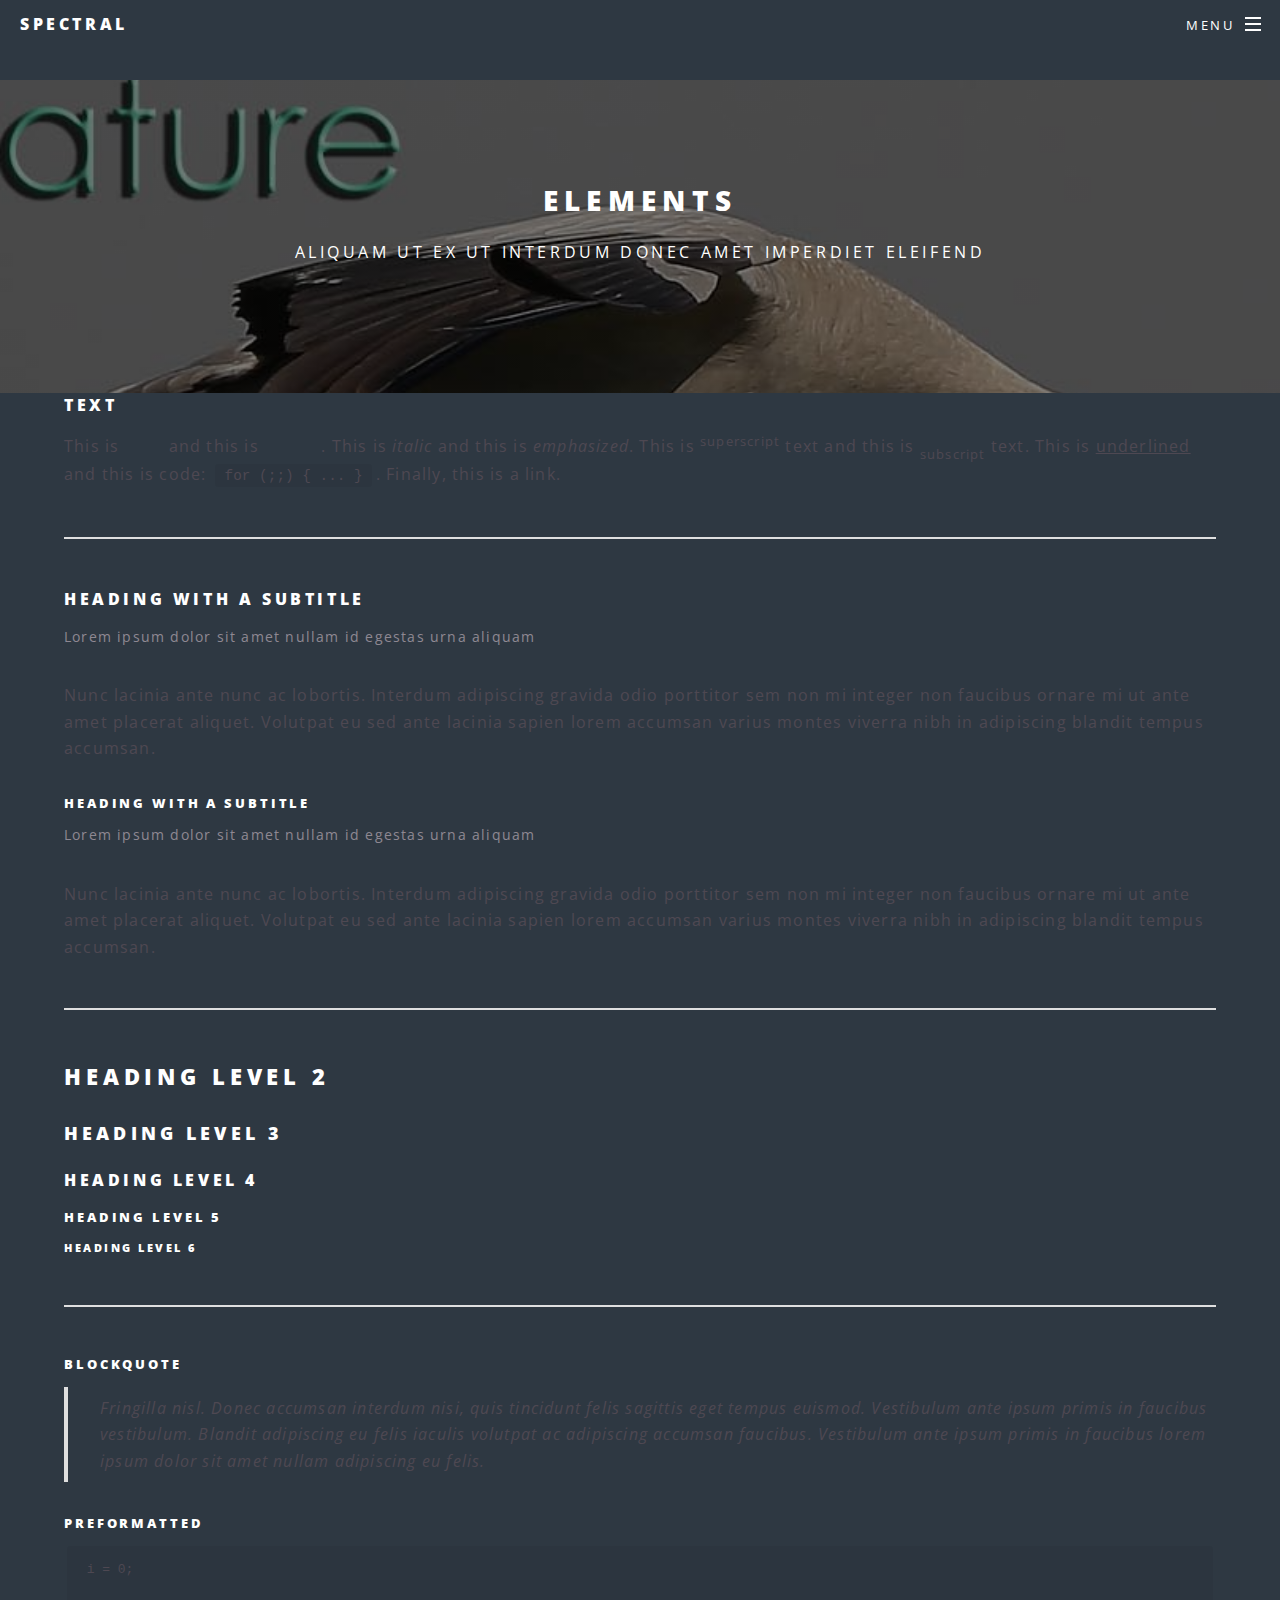
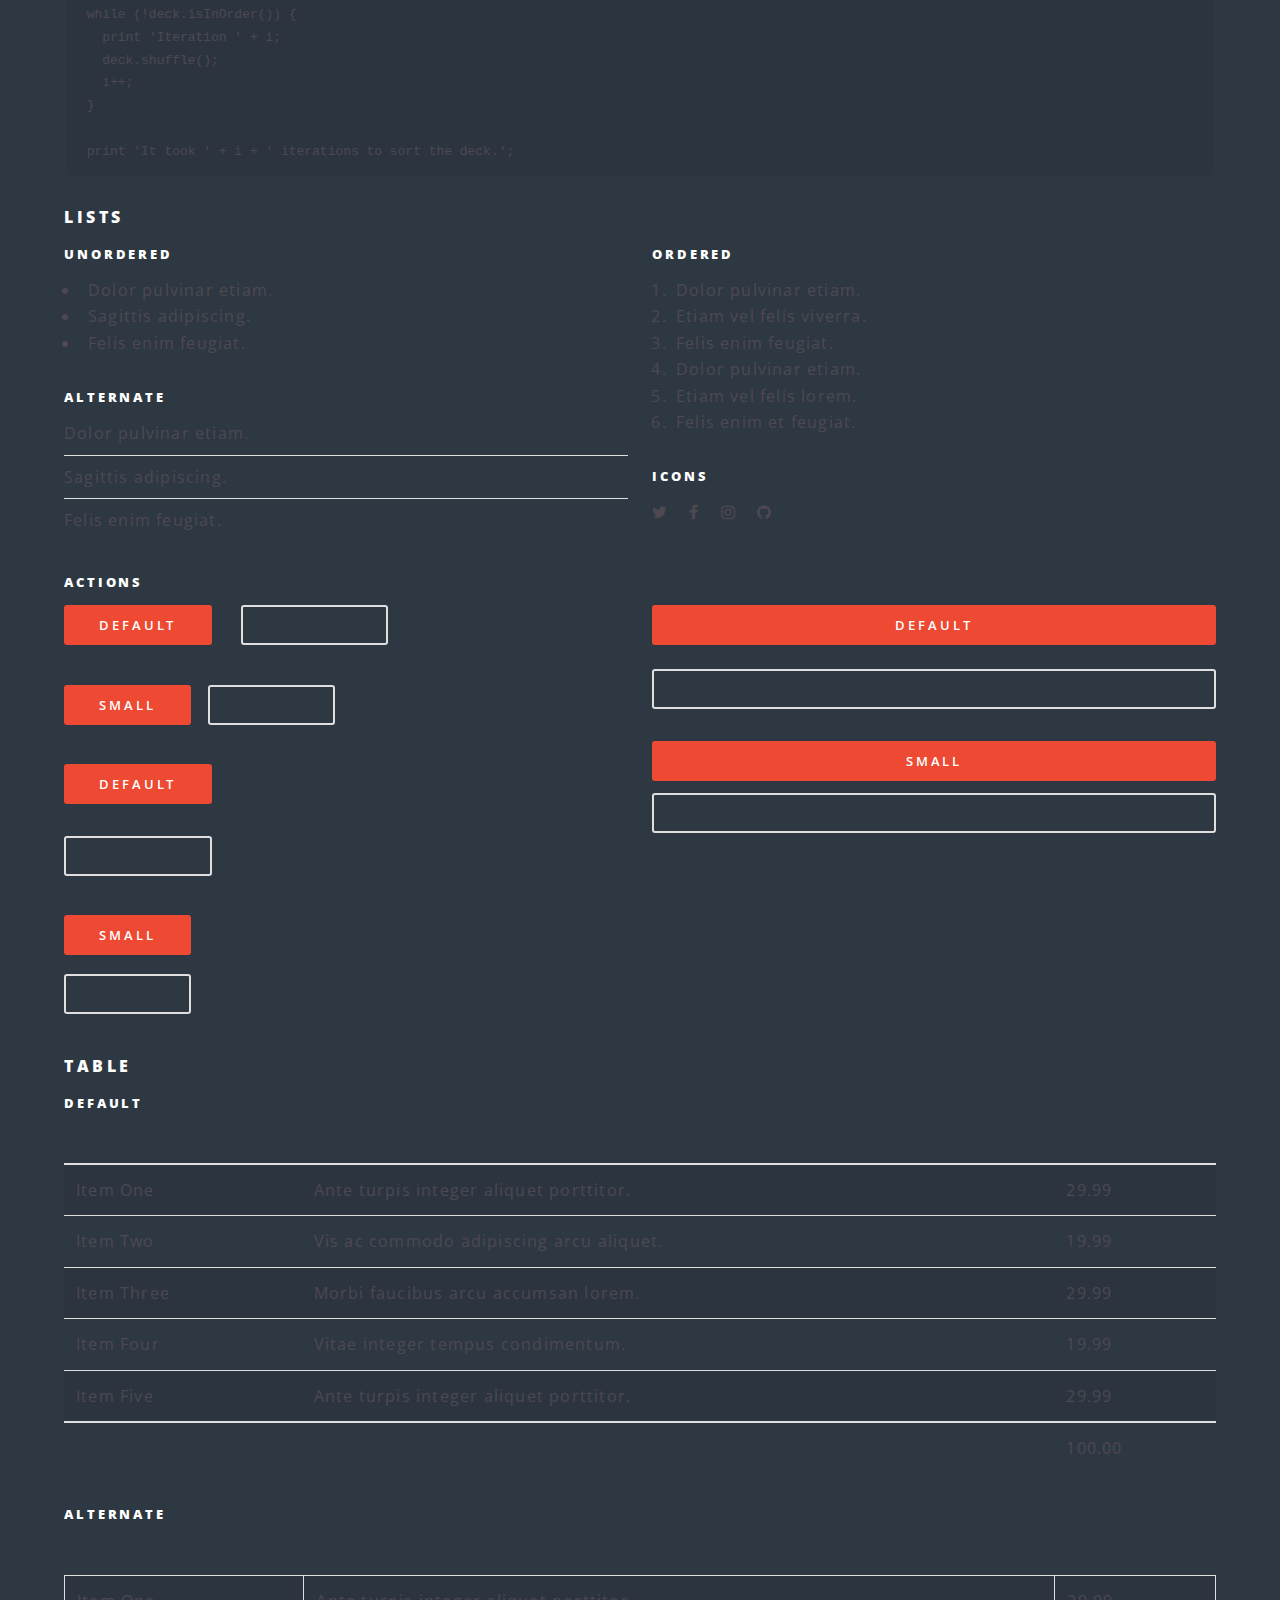
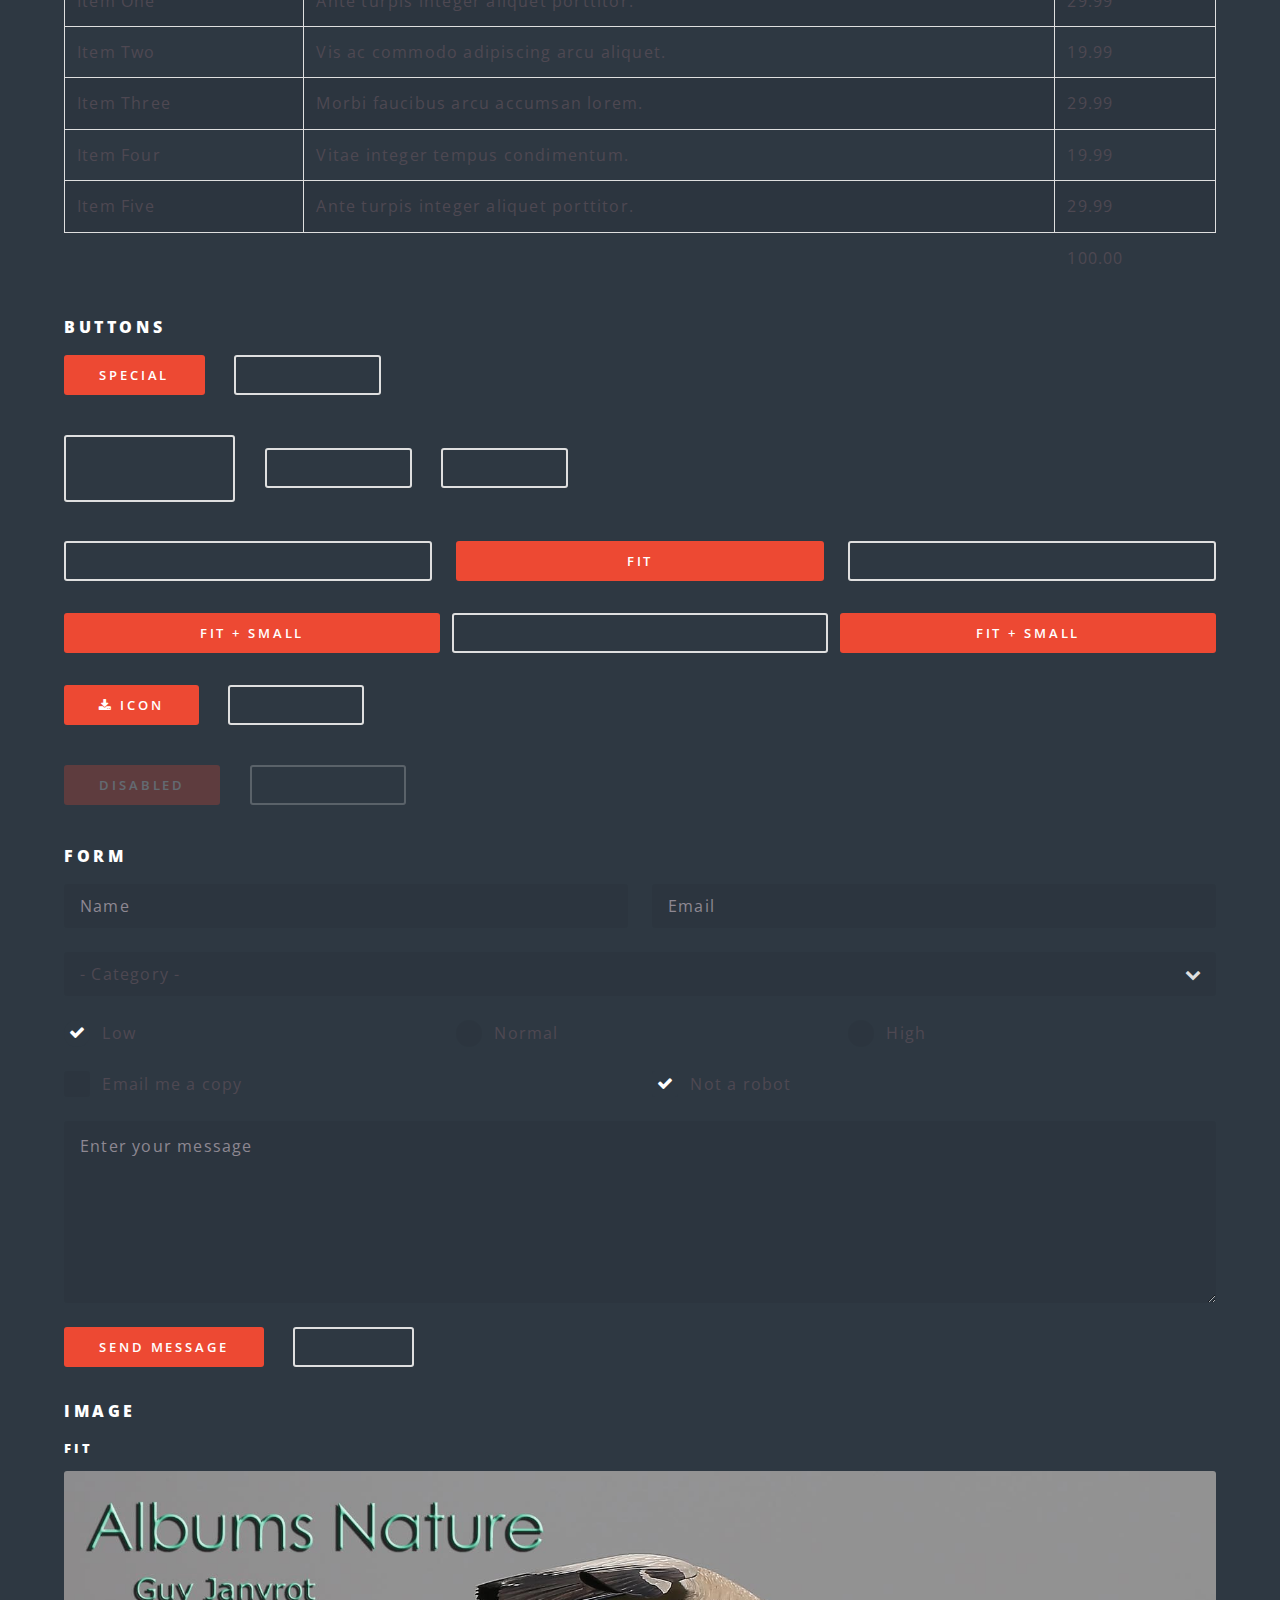
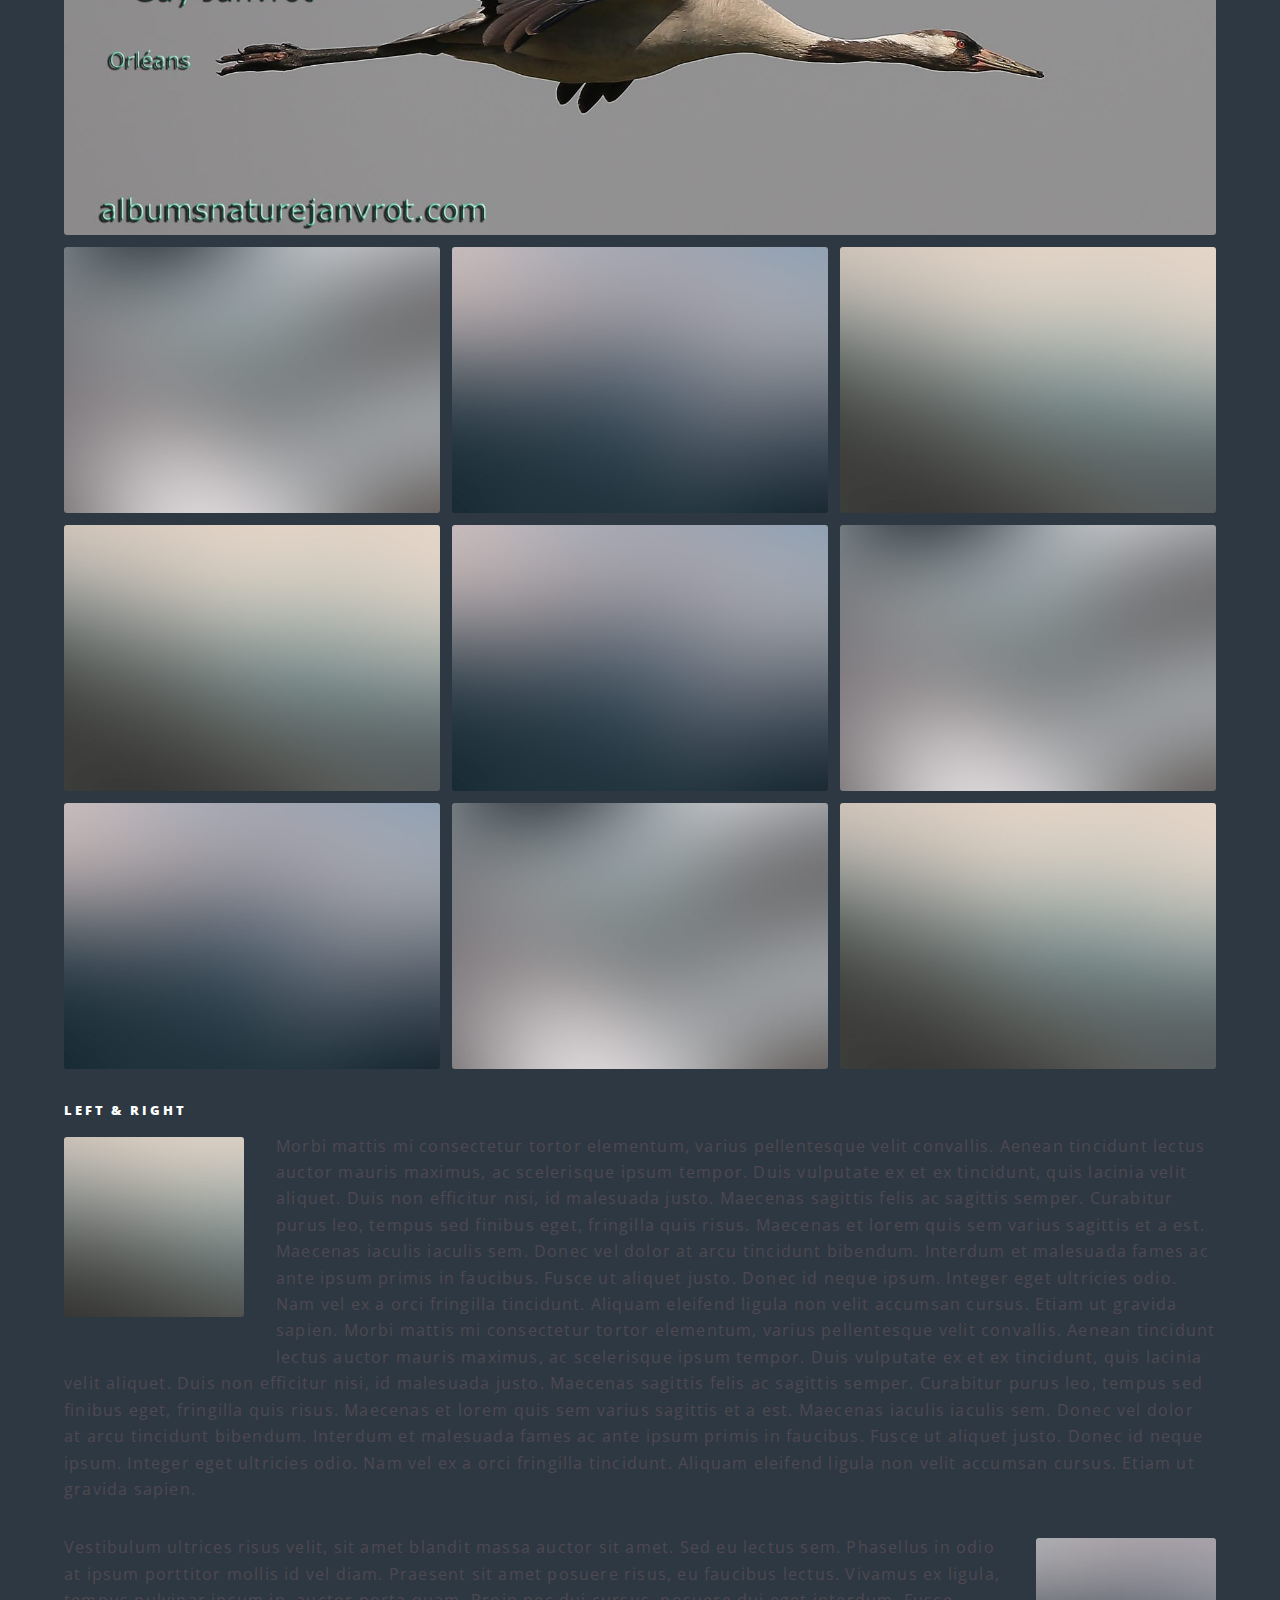
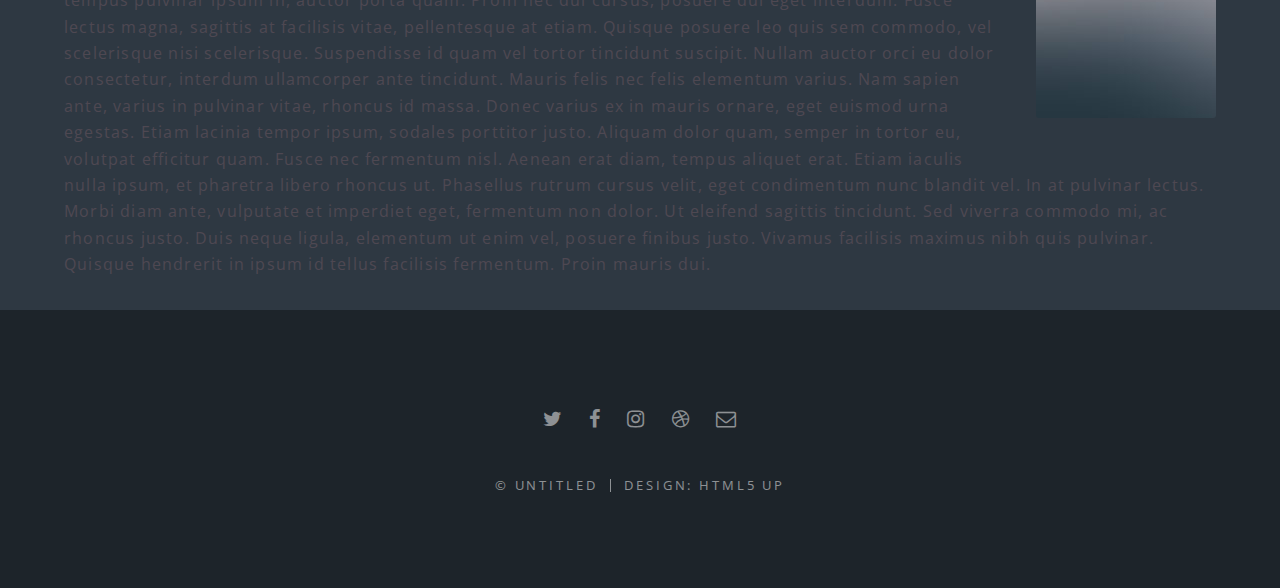
<file: elements.html>
<!DOCTYPE HTML>
<!--
	Spectral by HTML5 UP
	html5up.net | @ajlkn
	Free for personal and commercial use under the CCA 3.0 license (html5up.net/license)
-->
<html>
	<head>
		<title>Elements - Spectral by HTML5 UP</title>
		<meta charset="utf-8" />
		<meta name="viewport" content="width=device-width, initial-scale=1" />
		<!--[if lte IE 8]><script src="assets/js/ie/html5shiv.js"></script><![endif]-->
		<link rel="stylesheet" href="assets/css/main.css" />
		<!--[if lte IE 8]><link rel="stylesheet" href="assets/css/ie8.css" /><![endif]-->
		<!--[if lte IE 9]><link rel="stylesheet" href="assets/css/ie9.css" /><![endif]-->
	</head>
	<body>

		<!-- Page Wrapper -->
			<div id="page-wrapper">

				<!-- Header -->
					<header id="header">
						<h1><a href="index.html">Spectral</a></h1>
						
  <nav id="nav"> 
  <ul>
    <li class="special"> <a href="#menu" class="menuToggle"><span>Menu</span></a> 
      <div id="menu"> 
        <ul>
          <li><a href="index.html">Home</a></li>
          <li><a href="generic.html">Generic</a></li>
          <li><a href="elements.html">Elements</a></li>
          <li><a href="#">Sign Up</a></li>
          <li><a href="#">Log In</a></li>
        </ul>
      </div>
    </li>
  </ul>
  </nav> </header> 
  <!-- Main -->
  <article id="main"> <header> 
  <h2>Elements</h2>
							
  <p>Aliquam ut ex ut interdum donec amet imperdiet eleifend</p>
						</header>
						<section class="wrapper style5">
							<div class="inner">

								<section>
									<h4>Text</h4>
									<p>This is <b>bold</b> and this is <strong>strong</strong>. This is <i>italic</i> and this is <em>emphasized</em>.
									This is <sup>superscript</sup> text and this is <sub>subscript</sub> text.
									This is <u>underlined</u> and this is code: <code>for (;;) { ... }</code>. Finally, <a href="#">this is a link</a>.</p>
									<hr />
									<header>
										<h4>Heading with a Subtitle</h4>
										
    <p>Lorem ipsum dolor sit amet nullam id egestas urna aliquam</p>
									</header>
									<p>Nunc lacinia ante nunc ac lobortis. Interdum adipiscing gravida odio porttitor sem non mi integer non faucibus ornare mi ut ante amet placerat aliquet. Volutpat eu sed ante lacinia sapien lorem accumsan varius montes viverra nibh in adipiscing blandit tempus accumsan.</p>
									<header>
										<h5>Heading with a Subtitle</h5>
										
    <p>Lorem ipsum dolor sit amet nullam id egestas urna aliquam</p>
									</header>
									<p>Nunc lacinia ante nunc ac lobortis. Interdum adipiscing gravida odio porttitor sem non mi integer non faucibus ornare mi ut ante amet placerat aliquet. Volutpat eu sed ante lacinia sapien lorem accumsan varius montes viverra nibh in adipiscing blandit tempus accumsan.</p>
									<hr />
									<h2>Heading Level 2</h2>
									<h3>Heading Level 3</h3>
									<h4>Heading Level 4</h4>
									<h5>Heading Level 5</h5>
									<h6>Heading Level 6</h6>
									<hr />
									<h5>Blockquote</h5>
									<blockquote>Fringilla nisl. Donec accumsan interdum nisi, quis tincidunt felis sagittis eget tempus euismod. Vestibulum ante ipsum primis in faucibus vestibulum. Blandit adipiscing eu felis iaculis volutpat ac adipiscing accumsan faucibus. Vestibulum ante ipsum primis in faucibus lorem ipsum dolor sit amet nullam adipiscing eu felis.</blockquote>
									<h5>Preformatted</h5>
									<pre><code>i = 0;

while (!deck.isInOrder()) {
  print 'Iteration ' + i;
  deck.shuffle();
  i++;
}

print 'It took ' + i + ' iterations to sort the deck.';</code></pre>
								</section>

								<section>
									<h4>Lists</h4>
									<div class="row">
										<div class="6u 12u$(medium)">
											<h5>Unordered</h5>
											<ul>
												<li>Dolor pulvinar etiam.</li>
												<li>Sagittis adipiscing.</li>
												<li>Felis enim feugiat.</li>
											</ul>
											<h5>Alternate</h5>
											<ul class="alt">
												<li>Dolor pulvinar etiam.</li>
												<li>Sagittis adipiscing.</li>
												<li>Felis enim feugiat.</li>
											</ul>
										</div>
										<div class="6u$ 12u$(medium)">
											<h5>Ordered</h5>
											<ol>
												<li>Dolor pulvinar etiam.</li>
												<li>Etiam vel felis viverra.</li>
												<li>Felis enim feugiat.</li>
												<li>Dolor pulvinar etiam.</li>
												<li>Etiam vel felis lorem.</li>
												<li>Felis enim et feugiat.</li>
											</ol>
											<h5>Icons</h5>
											<ul class="icons">
												<li><a href="#" class="icon fa-twitter"><span class="label">Twitter</span></a></li>
												<li><a href="#" class="icon fa-facebook"><span class="label">Facebook</span></a></li>
												<li><a href="#" class="icon fa-instagram"><span class="label">Instagram</span></a></li>
												<li><a href="#" class="icon fa-github"><span class="label">Github</span></a></li>
											</ul>
										</div>
									</div>
									<h5>Actions</h5>
									<div class="row">
										<div class="6u 12u$(medium)">
											<ul class="actions">
												<li><a href="#" class="button special">Default</a></li>
												<li><a href="#" class="button">Default</a></li>
											</ul>
											<ul class="actions small">
												<li><a href="#" class="button special small">Small</a></li>
												<li><a href="#" class="button small">Small</a></li>
											</ul>
											<ul class="actions vertical">
												<li><a href="#" class="button special">Default</a></li>
												<li><a href="#" class="button">Default</a></li>
											</ul>
											<ul class="actions vertical small">
												<li><a href="#" class="button special small">Small</a></li>
												<li><a href="#" class="button small">Small</a></li>
											</ul>
										</div>
										<div class="6u 12u$(medium)">
											<ul class="actions vertical">
												<li><a href="#" class="button special fit">Default</a></li>
												<li><a href="#" class="button fit">Default</a></li>
											</ul>
											<ul class="actions vertical small">
												<li><a href="#" class="button special small fit">Small</a></li>
												<li><a href="#" class="button small fit">Small</a></li>
											</ul>
										</div>
									</div>
								</section>

								<section>
									<h4>Table</h4>
									<h5>Default</h5>
									<div class="table-wrapper">
										<table>
											<thead>
												<tr>
													<th>Name</th>
													<th>Description</th>
													<th>Price</th>
												</tr>
											</thead>
											<tbody>
												<tr>
													<td>Item One</td>
													<td>Ante turpis integer aliquet porttitor.</td>
													<td>29.99</td>
												</tr>
												<tr>
													<td>Item Two</td>
													<td>Vis ac commodo adipiscing arcu aliquet.</td>
													<td>19.99</td>
												</tr>
												<tr>
													<td>Item Three</td>
													<td> Morbi faucibus arcu accumsan lorem.</td>
													<td>29.99</td>
												</tr>
												<tr>
													<td>Item Four</td>
													<td>Vitae integer tempus condimentum.</td>
													<td>19.99</td>
												</tr>
												<tr>
													<td>Item Five</td>
													<td>Ante turpis integer aliquet porttitor.</td>
													<td>29.99</td>
												</tr>
											</tbody>
											<tfoot>
												<tr>
													<td colspan="2"></td>
													<td>100.00</td>
												</tr>
											</tfoot>
										</table>
									</div>

									<h5>Alternate</h5>
									<div class="table-wrapper">
										<table class="alt">
											<thead>
												<tr>
													<th>Name</th>
													<th>Description</th>
													<th>Price</th>
												</tr>
											</thead>
											<tbody>
												<tr>
													<td>Item One</td>
													<td>Ante turpis integer aliquet porttitor.</td>
													<td>29.99</td>
												</tr>
												<tr>
													<td>Item Two</td>
													<td>Vis ac commodo adipiscing arcu aliquet.</td>
													<td>19.99</td>
												</tr>
												<tr>
													<td>Item Three</td>
													<td> Morbi faucibus arcu accumsan lorem.</td>
													<td>29.99</td>
												</tr>
												<tr>
													<td>Item Four</td>
													<td>Vitae integer tempus condimentum.</td>
													<td>19.99</td>
												</tr>
												<tr>
													<td>Item Five</td>
													<td>Ante turpis integer aliquet porttitor.</td>
													<td>29.99</td>
												</tr>
											</tbody>
											<tfoot>
												<tr>
													<td colspan="2"></td>
													<td>100.00</td>
												</tr>
											</tfoot>
										</table>
									</div>
								</section>

								<section>
									<h4>Buttons</h4>
									<ul class="actions">
										<li><a href="#" class="button special">Special</a></li>
										<li><a href="#" class="button">Default</a></li>
									</ul>
									<ul class="actions">
										<li><a href="#" class="button big">Big</a></li>
										<li><a href="#" class="button">Default</a></li>
										<li><a href="#" class="button small">Small</a></li>
									</ul>
									<ul class="actions fit">
										<li><a href="#" class="button fit">Fit</a></li>
										<li><a href="#" class="button special fit">Fit</a></li>
										<li><a href="#" class="button fit">Fit</a></li>
									</ul>
									<ul class="actions fit small">
										<li><a href="#" class="button special fit small">Fit + Small</a></li>
										<li><a href="#" class="button fit small">Fit + Small</a></li>
										<li><a href="#" class="button special fit small">Fit + Small</a></li>
									</ul>
									<ul class="actions">
										<li><a href="#" class="button special icon fa-download">Icon</a></li>
										<li><a href="#" class="button icon fa-download">Icon</a></li>
									</ul>
									<ul class="actions">
										<li><span class="button special disabled">Disabled</span></li>
										<li><span class="button disabled">Disabled</span></li>
									</ul>
								</section>

								<section>
									<h4>Form</h4>
									<form method="post" action="#">
										<div class="row uniform">
											<div class="6u 12u$(xsmall)">
												<input type="text" name="demo-name" id="demo-name" value="" placeholder="Name" />
											</div>
											<div class="6u$ 12u$(xsmall)">
												<input type="email" name="demo-email" id="demo-email" value="" placeholder="Email" />
											</div>
											<div class="12u$">
												
          <div class="select-wrapper"> 
            <select name="demo-category" id="demo-category">
              <option value="">- Category -</option>
              <option value="1">Manufacturing</option>
              <option value="1">Shipping</option>
              <option value="1">Administration</option>
              <option value="1">Human Resources</option>
            </select>
          </div>
											</div>
											<div class="4u 12u$(small)">
												<input type="radio" id="demo-priority-low" name="demo-priority" checked>
												
          <label for="demo-priority-low">Low</label>
											</div>
											<div class="4u 12u$(small)">
												<input type="radio" id="demo-priority-normal" name="demo-priority">
												
          <label for="demo-priority-normal">Normal</label>
											</div>
											<div class="4u$ 12u$(small)">
												<input type="radio" id="demo-priority-high" name="demo-priority">
												
          <label for="demo-priority-high">High</label>
											</div>
											<div class="6u 12u$(small)">
												<input type="checkbox" id="demo-copy" name="demo-copy">
												
          <label for="demo-copy">Email me a copy</label>
											</div>
											<div class="6u$ 12u$(small)">
												<input type="checkbox" id="demo-human" name="demo-human" checked>
												
          <label for="demo-human">Not a robot</label>
											</div>
											<div class="12u$">
												<textarea name="demo-message" id="demo-message" placeholder="Enter your message" rows="6"></textarea>
											</div>
											<div class="12u$">
												<ul class="actions">
													<li><input type="submit" value="Send Message" class="special" /></li>
													<li><input type="reset" value="Reset" /></li>
												</ul>
											</div>
										</div>
									</form>
								</section>

								<section>
									<h4>Image</h4>
									<h5>Fit</h5>
									<div class="box alt">
										<div class="row uniform 50%">
											<div class="12u"><span class="image fit"><img src="images/banner.jpg" alt="" /></span></div>
											<div class="4u"><span class="image fit"><img src="images/pic01.jpg" alt="" /></span></div>
											<div class="4u"><span class="image fit"><img src="images/pic02.jpg" alt="" /></span></div>
											<div class="4u"><span class="image fit"><img src="images/pic03.jpg" alt="" /></span></div>
											<div class="4u"><span class="image fit"><img src="images/pic03.jpg" alt="" /></span></div>
											<div class="4u"><span class="image fit"><img src="images/pic02.jpg" alt="" /></span></div>
											<div class="4u"><span class="image fit"><img src="images/pic01.jpg" alt="" /></span></div>
											<div class="4u"><span class="image fit"><img src="images/pic02.jpg" alt="" /></span></div>
											<div class="4u"><span class="image fit"><img src="images/pic01.jpg" alt="" /></span></div>
											<div class="4u"><span class="image fit"><img src="images/pic03.jpg" alt="" /></span></div>
										</div>
									</div>
									<h5>Left &amp; Right</h5>
									<p><span class="image left"><img src="images/pic04.jpg" alt="" /></span>Morbi mattis mi consectetur tortor elementum, varius pellentesque velit convallis. Aenean tincidunt lectus auctor mauris maximus, ac scelerisque ipsum tempor. Duis vulputate ex et ex tincidunt, quis lacinia velit aliquet. Duis non efficitur nisi, id malesuada justo. Maecenas sagittis felis ac sagittis semper. Curabitur purus leo, tempus sed finibus eget, fringilla quis risus. Maecenas et lorem quis sem varius sagittis et a est. Maecenas iaculis iaculis sem. Donec vel dolor at arcu tincidunt bibendum. Interdum et malesuada fames ac ante ipsum primis in faucibus. Fusce ut aliquet justo. Donec id neque ipsum. Integer eget ultricies odio. Nam vel ex a orci fringilla tincidunt. Aliquam eleifend ligula non velit accumsan cursus. Etiam ut gravida sapien. Morbi mattis mi consectetur tortor elementum, varius pellentesque velit convallis. Aenean tincidunt lectus auctor mauris maximus, ac scelerisque ipsum tempor. Duis vulputate ex et ex tincidunt, quis lacinia velit aliquet. Duis non efficitur nisi, id malesuada justo. Maecenas sagittis felis ac sagittis semper. Curabitur purus leo, tempus sed finibus eget, fringilla quis risus. Maecenas et lorem quis sem varius sagittis et a est. Maecenas iaculis iaculis sem. Donec vel dolor at arcu tincidunt bibendum. Interdum et malesuada fames ac ante ipsum primis in faucibus. Fusce ut aliquet justo. Donec id neque ipsum. Integer eget ultricies odio. Nam vel ex a orci fringilla tincidunt. Aliquam eleifend ligula non velit accumsan cursus. Etiam ut gravida sapien.</p>
									<p><span class="image right"><img src="images/pic05.jpg" alt="" /></span>Vestibulum ultrices risus velit, sit amet blandit massa auctor sit amet. Sed eu lectus sem. Phasellus in odio at ipsum porttitor mollis id vel diam. Praesent sit amet posuere risus, eu faucibus lectus. Vivamus ex ligula, tempus pulvinar ipsum in, auctor porta quam. Proin nec dui cursus, posuere dui eget interdum. Fusce lectus magna, sagittis at facilisis vitae, pellentesque at etiam. Quisque posuere leo quis sem commodo, vel scelerisque nisi scelerisque. Suspendisse id quam vel tortor tincidunt suscipit. Nullam auctor orci eu dolor consectetur, interdum ullamcorper ante tincidunt. Mauris felis nec felis elementum varius. Nam sapien ante, varius in pulvinar vitae, rhoncus id massa. Donec varius ex in mauris ornare, eget euismod urna egestas. Etiam lacinia tempor ipsum, sodales porttitor justo. Aliquam dolor quam, semper in tortor eu, volutpat efficitur quam. Fusce nec fermentum nisl. Aenean erat diam, tempus aliquet erat. Etiam iaculis nulla ipsum, et pharetra libero rhoncus ut. Phasellus rutrum cursus velit, eget condimentum nunc blandit vel. In at pulvinar lectus. Morbi diam ante, vulputate et imperdiet eget, fermentum non dolor. Ut eleifend sagittis tincidunt. Sed viverra commodo mi, ac rhoncus justo. Duis neque ligula, elementum ut enim vel, posuere finibus justo. Vivamus facilisis maximus nibh quis pulvinar. Quisque hendrerit in ipsum id tellus facilisis fermentum. Proin mauris dui.</p>
								</section>

							</div>
						</section>
					</article>

				<!-- Footer -->
					<footer id="footer">
						<ul class="icons">
							<li><a href="#" class="icon fa-twitter"><span class="label">Twitter</span></a></li>
							<li><a href="#" class="icon fa-facebook"><span class="label">Facebook</span></a></li>
							<li><a href="#" class="icon fa-instagram"><span class="label">Instagram</span></a></li>
							<li><a href="#" class="icon fa-dribbble"><span class="label">Dribbble</span></a></li>
							<li><a href="#" class="icon fa-envelope-o"><span class="label">Email</span></a></li>
						</ul>
						<ul class="copyright">
							<li>&copy; Untitled</li><li>Design: <a href="http://html5up.net">HTML5 UP</a></li>
						</ul>
					</footer>

			</div>

		<!-- Scripts -->
			<script src="assets/js/jquery.min.js"></script>
			<script src="assets/js/jquery.scrollex.min.js"></script>
			<script src="assets/js/jquery.scrolly.min.js"></script>
			<script src="assets/js/skel.min.js"></script>
			<script src="assets/js/util.js"></script>
			<!--[if lte IE 8]><script src="assets/js/ie/respond.min.js"></script><![endif]-->
			<script src="assets/js/main.js"></script>

	</body>
</html>
</file>
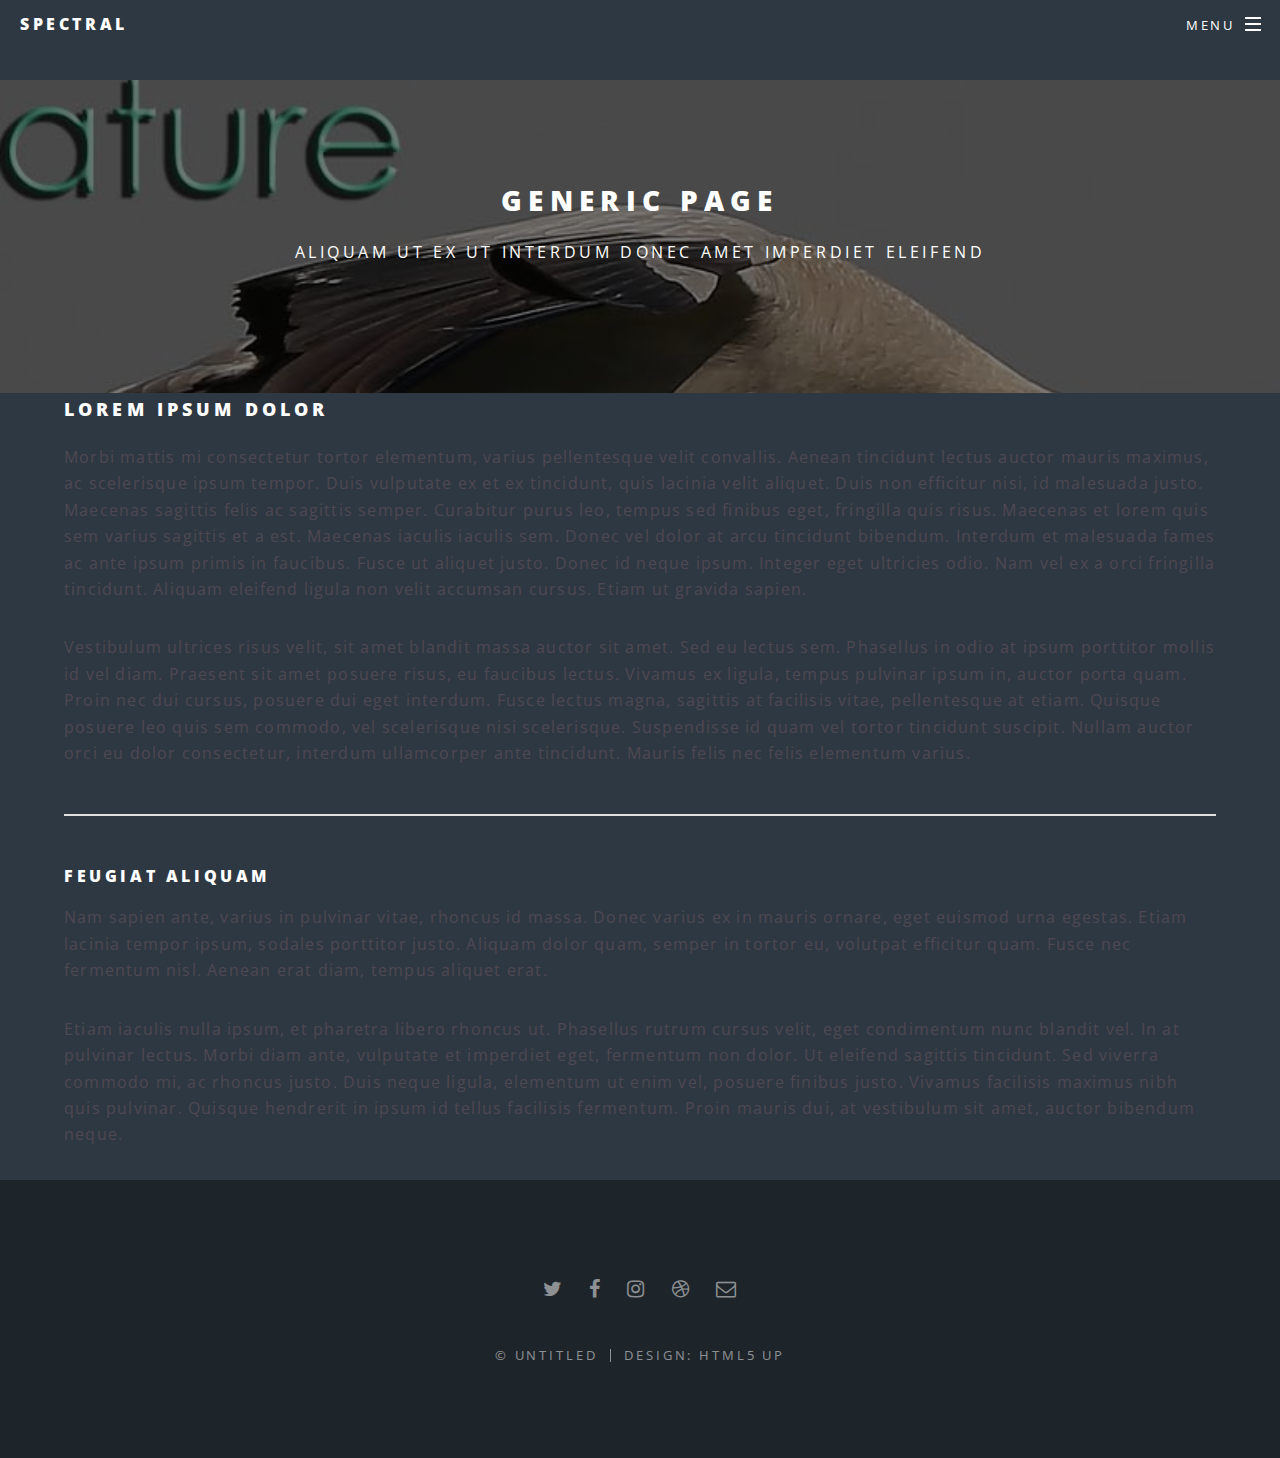
<file: generic.html>
<!DOCTYPE HTML>
<!--
	Spectral by HTML5 UP
	html5up.net | @ajlkn
	Free for personal and commercial use under the CCA 3.0 license (html5up.net/license)
-->
<html>
	<head>
		<title>Generic - Spectral by HTML5 UP</title>
		<meta charset="utf-8" />
		<meta name="viewport" content="width=device-width, initial-scale=1" />
		<!--[if lte IE 8]><script src="assets/js/ie/html5shiv.js"></script><![endif]-->
		<link rel="stylesheet" href="assets/css/main.css" />
		<!--[if lte IE 8]><link rel="stylesheet" href="assets/css/ie8.css" /><![endif]-->
		<!--[if lte IE 9]><link rel="stylesheet" href="assets/css/ie9.css" /><![endif]-->
	</head>
	<body>

		<!-- Page Wrapper -->
			<div id="page-wrapper">

				<!-- Header -->
					<header id="header">
						<h1><a href="index.html">Spectral</a></h1>
						
  <nav id="nav"> 
  <ul>
    <li class="special"> <a href="#menu" class="menuToggle"><span>Menu</span></a> 
      <div id="menu"> 
        <ul>
          <li><a href="index.html">Home</a></li>
          <li><a href="generic.html">Generic</a></li>
          <li><a href="elements.html">Elements</a></li>
          <li><a href="#">Sign Up</a></li>
          <li><a href="#">Log In</a></li>
        </ul>
      </div>
    </li>
  </ul>
  </nav> </header> 
  <!-- Main -->
  <article id="main"> <header> 
  <h2>Generic Page</h2>
							
  <p>Aliquam ut ex ut interdum donec amet imperdiet eleifend</p>
						</header>
						<section class="wrapper style5">
							<div class="inner">

								<h3>Lorem ipsum dolor</h3>
								<p>Morbi mattis mi consectetur tortor elementum, varius pellentesque velit convallis. Aenean tincidunt lectus auctor mauris maximus, ac scelerisque ipsum tempor. Duis vulputate ex et ex tincidunt, quis lacinia velit aliquet. Duis non efficitur nisi, id malesuada justo. Maecenas sagittis felis ac sagittis semper. Curabitur purus leo, tempus sed finibus eget, fringilla quis risus. Maecenas et lorem quis sem varius sagittis et a est. Maecenas iaculis iaculis sem. Donec vel dolor at arcu tincidunt bibendum. Interdum et malesuada fames ac ante ipsum primis in faucibus. Fusce ut aliquet justo. Donec id neque ipsum. Integer eget ultricies odio. Nam vel ex a orci fringilla tincidunt. Aliquam eleifend ligula non velit accumsan cursus. Etiam ut gravida sapien.</p>

								<p>Vestibulum ultrices risus velit, sit amet blandit massa auctor sit amet. Sed eu lectus sem. Phasellus in odio at ipsum porttitor mollis id vel diam. Praesent sit amet posuere risus, eu faucibus lectus. Vivamus ex ligula, tempus pulvinar ipsum in, auctor porta quam. Proin nec dui cursus, posuere dui eget interdum. Fusce lectus magna, sagittis at facilisis vitae, pellentesque at etiam. Quisque posuere leo quis sem commodo, vel scelerisque nisi scelerisque. Suspendisse id quam vel tortor tincidunt suscipit. Nullam auctor orci eu dolor consectetur, interdum ullamcorper ante tincidunt. Mauris felis nec felis elementum varius.</p>

								<hr />

								<h4>Feugiat aliquam</h4>
								<p>Nam sapien ante, varius in pulvinar vitae, rhoncus id massa. Donec varius ex in mauris ornare, eget euismod urna egestas. Etiam lacinia tempor ipsum, sodales porttitor justo. Aliquam dolor quam, semper in tortor eu, volutpat efficitur quam. Fusce nec fermentum nisl. Aenean erat diam, tempus aliquet erat.</p>

								<p>Etiam iaculis nulla ipsum, et pharetra libero rhoncus ut. Phasellus rutrum cursus velit, eget condimentum nunc blandit vel. In at pulvinar lectus. Morbi diam ante, vulputate et imperdiet eget, fermentum non dolor. Ut eleifend sagittis tincidunt. Sed viverra commodo mi, ac rhoncus justo. Duis neque ligula, elementum ut enim vel, posuere finibus justo. Vivamus facilisis maximus nibh quis pulvinar. Quisque hendrerit in ipsum id tellus facilisis fermentum. Proin mauris dui, at vestibulum sit amet, auctor bibendum neque.</p>

							</div>
						</section>
					</article>

				<!-- Footer -->
					<footer id="footer">
						<ul class="icons">
							<li><a href="#" class="icon fa-twitter"><span class="label">Twitter</span></a></li>
							<li><a href="#" class="icon fa-facebook"><span class="label">Facebook</span></a></li>
							<li><a href="#" class="icon fa-instagram"><span class="label">Instagram</span></a></li>
							<li><a href="#" class="icon fa-dribbble"><span class="label">Dribbble</span></a></li>
							<li><a href="#" class="icon fa-envelope-o"><span class="label">Email</span></a></li>
						</ul>
						<ul class="copyright">
							<li>&copy; Untitled</li><li>Design: <a href="http://html5up.net">HTML5 UP</a></li>
						</ul>
					</footer>

			</div>

		<!-- Scripts -->
			<script src="assets/js/jquery.min.js"></script>
			<script src="assets/js/jquery.scrollex.min.js"></script>
			<script src="assets/js/jquery.scrolly.min.js"></script>
			<script src="assets/js/skel.min.js"></script>
			<script src="assets/js/util.js"></script>
			<!--[if lte IE 8]><script src="assets/js/ie/respond.min.js"></script><![endif]-->
			<script src="assets/js/main.js"></script>

	</body>
</html>
</file>
<file: assets/css/ie8.css>
/*
	Spectral by HTML5 UP
	html5up.net | @ajlkn
	Free for personal and commercial use under the CCA 3.0 license (html5up.net/license)
*/

/* Icon */

	.icon.major {
		border: none;
	}

		.icon.major:before {
			font-size: 3em;
		}

/* Form */

	label {
		color: #2E3842;
	}

	input[type="text"],
	input[type="password"],
	input[type="email"],
	select,
	textarea {
		border: solid 1px #dfdfdf;
	}

/* Button */

	input[type="submit"],
	input[type="reset"],
	input[type="button"],
	button,
	.button {
		border: solid 2px #dfdfdf;
	}

		input[type="submit"].special,
		input[type="reset"].special,
		input[type="button"].special,
		button.special,
		.button.special {
			border: 0 !important;
		}

/* Page Wrapper + Menu */

	#menu {
		display: none;
	}

	body.is-menu-visible #menu {
		display: block;
	}

/* Header */

	#header nav > ul > li > a.menuToggle:after {
		display: none;
	}

/* Banner + Wrapper (style4) */

	#banner,
	.wrapper.style4 {
		-ms-behavior: url("assets/js/ie/backgroundsize.min.htc");
	}

		#banner:before,
		.wrapper.style4:before {
			display: none;
		}

/* Banner */

	#banner .more {
		height: 4em;
	}

		#banner .more:after {
			display: none;
		}

/* Main */

	#main > header {
		-ms-behavior: url("assets/js/ie/backgroundsize.min.htc");
	}

		#main > header:before {
			display: none;
		}
</file>
<file: assets/css/ie9.css>
/*
	Spectral by HTML5 UP
	html5up.net | @ajlkn
	Free for personal and commercial use under the CCA 3.0 license (html5up.net/license)
*/

/* Spotlight */

	.spotlight {
		display: block;
	}

		.spotlight .image {
			display: inline-block;
			vertical-align: top;
		}

		.spotlight .content {
			padding: 4em 4em 2em 4em ;
			display: inline-block;
		}

		.spotlight:after {
			clear: both;
			content: '';
			display: block;
		}

/* Features */

	.features {
		display: block;
	}

		.features li {
			float: left;
		}

		.features:after {
			content: '';
			display: block;
			clear: both;
		}

/* Banner + Wrapper (style4) */

	#banner,
	.wrapper.style4 {
		background-image: url("../../images/banner.jpg");
		background-position: center center;
		background-repeat: no-repeat;
		background-size: cover;
		position: relative;
	}

		#banner:before,
		.wrapper.style4:before {
			background: #000000;
			content: '';
			height: 100%;
			left: 0;
			opacity: 0.5;
			position: absolute;
			top: 0;
			width: 100%;
		}

		#banner .inner,
		.wrapper.style4 .inner {
			position: relative;
			z-index: 1;
		}

/* Banner */

	#banner {
		padding: 14em 0 12em 0 ;
		height: auto;
	}

		#banner:after {
			display: none;
		}

/* CTA */

	#cta .inner header {
		float: left;
	}

	#cta .inner .actions {
		float: left;
	}

	#cta .inner:after {
		clear: both;
		content: '';
		display: block;
	}

/* Main */

	#main > header {
		background-image: url("../../images/banner.jpg");
		background-position: center center;
		background-repeat: no-repeat;
		background-size: cover;
		position: relative;
	}

		#main > header:before {
			background: #000000;
			content: '';
			height: 100%;
			left: 0;
			opacity: 0.5;
			position: absolute;
			top: 0;
			width: 100%;
		}

		#main > header > * {
			position: relative;
			z-index: 1;
		}
</file>
<file: assets/css/main.css>
@import url(font-awesome.min.css);
@import url("http://fonts.googleapis.com/css?family=Open+Sans:400,400italic,600,600italic,800,800italic");

/*
	Spectral by HTML5 UP
	html5up.net | @ajlkn
	Free for personal and commercial use under the CCA 3.0 license (html5up.net/license)
*/

/* Reset */

	html, body, div, span, applet, object, iframe, h1, h2, h3, h4, h5, h6, p, blockquote, pre, a, abbr, acronym, address, big, cite, code, del, dfn, em, img, ins, kbd, q, s, samp, small, strike, strong, sub, sup, tt, var, b, u, i, center, dl, dt, dd, ol, ul, li, fieldset, form, label, legend, table, caption, tbody, tfoot, thead, tr, th, td, article, aside, canvas, details, embed, figure, figcaption, footer, header, hgroup, menu, nav, output, ruby, section, summary, time, mark, audio, video {
		margin: 0;
		padding: 0;
		border: 0;
		font-size: 100%;
		font: inherit;
		vertical-align: baseline;
	}

	article, aside, details, figcaption, figure, footer, header, hgroup, menu, nav, section {
		display: block;
	}

	body {
		line-height: 1;
	}

	ol, ul {
		list-style: none;
	}

	blockquote, q {
		quotes: none;
	}

	blockquote:before, blockquote:after, q:before, q:after {
		content: '';
		content: none;
	}

	table {
		border-collapse: collapse;
		border-spacing: 0;
	}

	body {
		-webkit-text-size-adjust: none;
	}

/* Box Model */

	*, *:before, *:after {
		-moz-box-sizing: border-box;
		-webkit-box-sizing: border-box;
		box-sizing: border-box;
	}

/* Grid */

	.row {
		border-bottom: solid 1px transparent;
		-moz-box-sizing: border-box;
		-webkit-box-sizing: border-box;
		box-sizing: border-box;
	}

	.row > * {
		float: left;
		-moz-box-sizing: border-box;
		-webkit-box-sizing: border-box;
		box-sizing: border-box;
	}

	.row:after, .row:before {
		content: '';
		display: block;
		clear: both;
		height: 0;
	}

	.row.uniform > * > :first-child {
		margin-top: 0;
	}

	.row.uniform > * > :last-child {
		margin-bottom: 0;
	}

	.row.\30 \25 > * {
		padding: 0 0 0 0em;
	}

	.row.\30 \25 {
		margin: 0 0 -1px 0em;
	}

	.row.uniform.\30 \25 > * {
		padding: 0em 0 0 0em;
	}

	.row.uniform.\30 \25 {
		margin: 0em 0 -1px 0em;
	}

	.row > * {
		padding: 0 0 0 1.5em;
	}

	.row {
		margin: 0 0 -1px -1.5em;
	}

	.row.uniform > * {
		padding: 1.5em 0 0 1.5em;
	}

	.row.uniform {
		margin: -1.5em 0 -1px -1.5em;
	}

	.row.\32 00\25 > * {
		padding: 0 0 0 3em;
	}

	.row.\32 00\25 {
		margin: 0 0 -1px -3em;
	}

	.row.uniform.\32 00\25 > * {
		padding: 3em 0 0 3em;
	}

	.row.uniform.\32 00\25 {
		margin: -3em 0 -1px -3em;
	}

	.row.\31 50\25 > * {
		padding: 0 0 0 2.25em;
	}

	.row.\31 50\25 {
		margin: 0 0 -1px -2.25em;
	}

	.row.uniform.\31 50\25 > * {
		padding: 2.25em 0 0 2.25em;
	}

	.row.uniform.\31 50\25 {
		margin: -2.25em 0 -1px -2.25em;
	}

	.row.\35 0\25 > * {
		padding: 0 0 0 0.75em;
	}

	.row.\35 0\25 {
		margin: 0 0 -1px -0.75em;
	}

	.row.uniform.\35 0\25 > * {
		padding: 0.75em 0 0 0.75em;
	}

	.row.uniform.\35 0\25 {
		margin: -0.75em 0 -1px -0.75em;
	}

	.row.\32 5\25 > * {
		padding: 0 0 0 0.375em;
	}

	.row.\32 5\25 {
		margin: 0 0 -1px -0.375em;
	}

	.row.uniform.\32 5\25 > * {
		padding: 0.375em 0 0 0.375em;
	}

	.row.uniform.\32 5\25 {
		margin: -0.375em 0 -1px -0.375em;
	}

	.\31 2u, .\31 2u\24 {
		width: 100%;
		clear: none;
		margin-left: 0;
	}

	.\31 1u, .\31 1u\24 {
		width: 91.6666666667%;
		clear: none;
		margin-left: 0;
	}

	.\31 0u, .\31 0u\24 {
		width: 83.3333333333%;
		clear: none;
		margin-left: 0;
	}

	.\39 u, .\39 u\24 {
		width: 75%;
		clear: none;
		margin-left: 0;
	}

	.\38 u, .\38 u\24 {
		width: 66.6666666667%;
		clear: none;
		margin-left: 0;
	}

	.\37 u, .\37 u\24 {
		width: 58.3333333333%;
		clear: none;
		margin-left: 0;
	}

	.\36 u, .\36 u\24 {
		width: 50%;
		clear: none;
		margin-left: 0;
	}

	.\35 u, .\35 u\24 {
		width: 41.6666666667%;
		clear: none;
		margin-left: 0;
	}

	.\34 u, .\34 u\24 {
		width: 33.3333333333%;
		clear: none;
		margin-left: 0;
	}

	.\33 u, .\33 u\24 {
		width: 25%;
		clear: none;
		margin-left: 0;
	}

	.\32 u, .\32 u\24 {
		width: 16.6666666667%;
		clear: none;
		margin-left: 0;
	}

	.\31 u, .\31 u\24 {
		width: 8.3333333333%;
		clear: none;
		margin-left: 0;
	}

	.\31 2u\24 + *,
	.\31 1u\24 + *,
	.\31 0u\24 + *,
	.\39 u\24 + *,
	.\38 u\24 + *,
	.\37 u\24 + *,
	.\36 u\24 + *,
	.\35 u\24 + *,
	.\34 u\24 + *,
	.\33 u\24 + *,
	.\32 u\24 + *,
	.\31 u\24 + * {
		clear: left;
	}

	.\-11u {
		margin-left: 91.66667%;
	}

	.\-10u {
		margin-left: 83.33333%;
	}

	.\-9u {
		margin-left: 75%;
	}

	.\-8u {
		margin-left: 66.66667%;
	}

	.\-7u {
		margin-left: 58.33333%;
	}

	.\-6u {
		margin-left: 50%;
	}

	.\-5u {
		margin-left: 41.66667%;
	}

	.\-4u {
		margin-left: 33.33333%;
	}

	.\-3u {
		margin-left: 25%;
	}

	.\-2u {
		margin-left: 16.66667%;
	}

	.\-1u {
		margin-left: 8.33333%;
	}

	@media screen and (max-width: 1680px) {

		.row > * {
			padding: 0 0 0 1.5em;
		}

		.row {
			margin: 0 0 -1px -1.5em;
		}

		.row.uniform > * {
			padding: 1.5em 0 0 1.5em;
		}

		.row.uniform {
			margin: -1.5em 0 -1px -1.5em;
		}

		.row.\32 00\25 > * {
			padding: 0 0 0 3em;
		}

		.row.\32 00\25 {
			margin: 0 0 -1px -3em;
		}

		.row.uniform.\32 00\25 > * {
			padding: 3em 0 0 3em;
		}

		.row.uniform.\32 00\25 {
			margin: -3em 0 -1px -3em;
		}

		.row.\31 50\25 > * {
			padding: 0 0 0 2.25em;
		}

		.row.\31 50\25 {
			margin: 0 0 -1px -2.25em;
		}

		.row.uniform.\31 50\25 > * {
			padding: 2.25em 0 0 2.25em;
		}

		.row.uniform.\31 50\25 {
			margin: -2.25em 0 -1px -2.25em;
		}

		.row.\35 0\25 > * {
			padding: 0 0 0 0.75em;
		}

		.row.\35 0\25 {
			margin: 0 0 -1px -0.75em;
		}

		.row.uniform.\35 0\25 > * {
			padding: 0.75em 0 0 0.75em;
		}

		.row.uniform.\35 0\25 {
			margin: -0.75em 0 -1px -0.75em;
		}

		.row.\32 5\25 > * {
			padding: 0 0 0 0.375em;
		}

		.row.\32 5\25 {
			margin: 0 0 -1px -0.375em;
		}

		.row.uniform.\32 5\25 > * {
			padding: 0.375em 0 0 0.375em;
		}

		.row.uniform.\32 5\25 {
			margin: -0.375em 0 -1px -0.375em;
		}

		.\31 2u\28xlarge\29, .\31 2u\24\28xlarge\29 {
			width: 100%;
			clear: none;
			margin-left: 0;
		}

		.\31 1u\28xlarge\29, .\31 1u\24\28xlarge\29 {
			width: 91.6666666667%;
			clear: none;
			margin-left: 0;
		}

		.\31 0u\28xlarge\29, .\31 0u\24\28xlarge\29 {
			width: 83.3333333333%;
			clear: none;
			margin-left: 0;
		}

		.\39 u\28xlarge\29, .\39 u\24\28xlarge\29 {
			width: 75%;
			clear: none;
			margin-left: 0;
		}

		.\38 u\28xlarge\29, .\38 u\24\28xlarge\29 {
			width: 66.6666666667%;
			clear: none;
			margin-left: 0;
		}

		.\37 u\28xlarge\29, .\37 u\24\28xlarge\29 {
			width: 58.3333333333%;
			clear: none;
			margin-left: 0;
		}

		.\36 u\28xlarge\29, .\36 u\24\28xlarge\29 {
			width: 50%;
			clear: none;
			margin-left: 0;
		}

		.\35 u\28xlarge\29, .\35 u\24\28xlarge\29 {
			width: 41.6666666667%;
			clear: none;
			margin-left: 0;
		}

		.\34 u\28xlarge\29, .\34 u\24\28xlarge\29 {
			width: 33.3333333333%;
			clear: none;
			margin-left: 0;
		}

		.\33 u\28xlarge\29, .\33 u\24\28xlarge\29 {
			width: 25%;
			clear: none;
			margin-left: 0;
		}

		.\32 u\28xlarge\29, .\32 u\24\28xlarge\29 {
			width: 16.6666666667%;
			clear: none;
			margin-left: 0;
		}

		.\31 u\28xlarge\29, .\31 u\24\28xlarge\29 {
			width: 8.3333333333%;
			clear: none;
			margin-left: 0;
		}

		.\31 2u\24\28xlarge\29 + *,
		.\31 1u\24\28xlarge\29 + *,
		.\31 0u\24\28xlarge\29 + *,
		.\39 u\24\28xlarge\29 + *,
		.\38 u\24\28xlarge\29 + *,
		.\37 u\24\28xlarge\29 + *,
		.\36 u\24\28xlarge\29 + *,
		.\35 u\24\28xlarge\29 + *,
		.\34 u\24\28xlarge\29 + *,
		.\33 u\24\28xlarge\29 + *,
		.\32 u\24\28xlarge\29 + *,
		.\31 u\24\28xlarge\29 + * {
			clear: left;
		}

		.\-11u\28xlarge\29 {
			margin-left: 91.66667%;
		}

		.\-10u\28xlarge\29 {
			margin-left: 83.33333%;
		}

		.\-9u\28xlarge\29 {
			margin-left: 75%;
		}

		.\-8u\28xlarge\29 {
			margin-left: 66.66667%;
		}

		.\-7u\28xlarge\29 {
			margin-left: 58.33333%;
		}

		.\-6u\28xlarge\29 {
			margin-left: 50%;
		}

		.\-5u\28xlarge\29 {
			margin-left: 41.66667%;
		}

		.\-4u\28xlarge\29 {
			margin-left: 33.33333%;
		}

		.\-3u\28xlarge\29 {
			margin-left: 25%;
		}

		.\-2u\28xlarge\29 {
			margin-left: 16.66667%;
		}

		.\-1u\28xlarge\29 {
			margin-left: 8.33333%;
		}

	}

	@media screen and (max-width: 1280px) {

		.row > * {
			padding: 0 0 0 1.5em;
		}

		.row {
			margin: 0 0 -1px -1.5em;
		}

		.row.uniform > * {
			padding: 1.5em 0 0 1.5em;
		}

		.row.uniform {
			margin: -1.5em 0 -1px -1.5em;
		}

		.row.\32 00\25 > * {
			padding: 0 0 0 3em;
		}

		.row.\32 00\25 {
			margin: 0 0 -1px -3em;
		}

		.row.uniform.\32 00\25 > * {
			padding: 3em 0 0 3em;
		}

		.row.uniform.\32 00\25 {
			margin: -3em 0 -1px -3em;
		}

		.row.\31 50\25 > * {
			padding: 0 0 0 2.25em;
		}

		.row.\31 50\25 {
			margin: 0 0 -1px -2.25em;
		}

		.row.uniform.\31 50\25 > * {
			padding: 2.25em 0 0 2.25em;
		}

		.row.uniform.\31 50\25 {
			margin: -2.25em 0 -1px -2.25em;
		}

		.row.\35 0\25 > * {
			padding: 0 0 0 0.75em;
		}

		.row.\35 0\25 {
			margin: 0 0 -1px -0.75em;
		}

		.row.uniform.\35 0\25 > * {
			padding: 0.75em 0 0 0.75em;
		}

		.row.uniform.\35 0\25 {
			margin: -0.75em 0 -1px -0.75em;
		}

		.row.\32 5\25 > * {
			padding: 0 0 0 0.375em;
		}

		.row.\32 5\25 {
			margin: 0 0 -1px -0.375em;
		}

		.row.uniform.\32 5\25 > * {
			padding: 0.375em 0 0 0.375em;
		}

		.row.uniform.\32 5\25 {
			margin: -0.375em 0 -1px -0.375em;
		}

		.\31 2u\28large\29, .\31 2u\24\28large\29 {
			width: 100%;
			clear: none;
			margin-left: 0;
		}

		.\31 1u\28large\29, .\31 1u\24\28large\29 {
			width: 91.6666666667%;
			clear: none;
			margin-left: 0;
		}

		.\31 0u\28large\29, .\31 0u\24\28large\29 {
			width: 83.3333333333%;
			clear: none;
			margin-left: 0;
		}

		.\39 u\28large\29, .\39 u\24\28large\29 {
			width: 75%;
			clear: none;
			margin-left: 0;
		}

		.\38 u\28large\29, .\38 u\24\28large\29 {
			width: 66.6666666667%;
			clear: none;
			margin-left: 0;
		}

		.\37 u\28large\29, .\37 u\24\28large\29 {
			width: 58.3333333333%;
			clear: none;
			margin-left: 0;
		}

		.\36 u\28large\29, .\36 u\24\28large\29 {
			width: 50%;
			clear: none;
			margin-left: 0;
		}

		.\35 u\28large\29, .\35 u\24\28large\29 {
			width: 41.6666666667%;
			clear: none;
			margin-left: 0;
		}

		.\34 u\28large\29, .\34 u\24\28large\29 {
			width: 33.3333333333%;
			clear: none;
			margin-left: 0;
		}

		.\33 u\28large\29, .\33 u\24\28large\29 {
			width: 25%;
			clear: none;
			margin-left: 0;
		}

		.\32 u\28large\29, .\32 u\24\28large\29 {
			width: 16.6666666667%;
			clear: none;
			margin-left: 0;
		}

		.\31 u\28large\29, .\31 u\24\28large\29 {
			width: 8.3333333333%;
			clear: none;
			margin-left: 0;
		}

		.\31 2u\24\28large\29 + *,
		.\31 1u\24\28large\29 + *,
		.\31 0u\24\28large\29 + *,
		.\39 u\24\28large\29 + *,
		.\38 u\24\28large\29 + *,
		.\37 u\24\28large\29 + *,
		.\36 u\24\28large\29 + *,
		.\35 u\24\28large\29 + *,
		.\34 u\24\28large\29 + *,
		.\33 u\24\28large\29 + *,
		.\32 u\24\28large\29 + *,
		.\31 u\24\28large\29 + * {
			clear: left;
		}

		.\-11u\28large\29 {
			margin-left: 91.66667%;
		}

		.\-10u\28large\29 {
			margin-left: 83.33333%;
		}

		.\-9u\28large\29 {
			margin-left: 75%;
		}

		.\-8u\28large\29 {
			margin-left: 66.66667%;
		}

		.\-7u\28large\29 {
			margin-left: 58.33333%;
		}

		.\-6u\28large\29 {
			margin-left: 50%;
		}

		.\-5u\28large\29 {
			margin-left: 41.66667%;
		}

		.\-4u\28large\29 {
			margin-left: 33.33333%;
		}

		.\-3u\28large\29 {
			margin-left: 25%;
		}

		.\-2u\28large\29 {
			margin-left: 16.66667%;
		}

		.\-1u\28large\29 {
			margin-left: 8.33333%;
		}

	}

	@media screen and (max-width: 980px) {

		.row > * {
			padding: 0 0 0 1.5em;
		}

		.row {
			margin: 0 0 -1px -1.5em;
		}

		.row.uniform > * {
			padding: 1.5em 0 0 1.5em;
		}

		.row.uniform {
			margin: -1.5em 0 -1px -1.5em;
		}

		.row.\32 00\25 > * {
			padding: 0 0 0 3em;
		}

		.row.\32 00\25 {
			margin: 0 0 -1px -3em;
		}

		.row.uniform.\32 00\25 > * {
			padding: 3em 0 0 3em;
		}

		.row.uniform.\32 00\25 {
			margin: -3em 0 -1px -3em;
		}

		.row.\31 50\25 > * {
			padding: 0 0 0 2.25em;
		}

		.row.\31 50\25 {
			margin: 0 0 -1px -2.25em;
		}

		.row.uniform.\31 50\25 > * {
			padding: 2.25em 0 0 2.25em;
		}

		.row.uniform.\31 50\25 {
			margin: -2.25em 0 -1px -2.25em;
		}

		.row.\35 0\25 > * {
			padding: 0 0 0 0.75em;
		}

		.row.\35 0\25 {
			margin: 0 0 -1px -0.75em;
		}

		.row.uniform.\35 0\25 > * {
			padding: 0.75em 0 0 0.75em;
		}

		.row.uniform.\35 0\25 {
			margin: -0.75em 0 -1px -0.75em;
		}

		.row.\32 5\25 > * {
			padding: 0 0 0 0.375em;
		}

		.row.\32 5\25 {
			margin: 0 0 -1px -0.375em;
		}

		.row.uniform.\32 5\25 > * {
			padding: 0.375em 0 0 0.375em;
		}

		.row.uniform.\32 5\25 {
			margin: -0.375em 0 -1px -0.375em;
		}

		.\31 2u\28medium\29, .\31 2u\24\28medium\29 {
			width: 100%;
			clear: none;
			margin-left: 0;
		}

		.\31 1u\28medium\29, .\31 1u\24\28medium\29 {
			width: 91.6666666667%;
			clear: none;
			margin-left: 0;
		}

		.\31 0u\28medium\29, .\31 0u\24\28medium\29 {
			width: 83.3333333333%;
			clear: none;
			margin-left: 0;
		}

		.\39 u\28medium\29, .\39 u\24\28medium\29 {
			width: 75%;
			clear: none;
			margin-left: 0;
		}

		.\38 u\28medium\29, .\38 u\24\28medium\29 {
			width: 66.6666666667%;
			clear: none;
			margin-left: 0;
		}

		.\37 u\28medium\29, .\37 u\24\28medium\29 {
			width: 58.3333333333%;
			clear: none;
			margin-left: 0;
		}

		.\36 u\28medium\29, .\36 u\24\28medium\29 {
			width: 50%;
			clear: none;
			margin-left: 0;
		}

		.\35 u\28medium\29, .\35 u\24\28medium\29 {
			width: 41.6666666667%;
			clear: none;
			margin-left: 0;
		}

		.\34 u\28medium\29, .\34 u\24\28medium\29 {
			width: 33.3333333333%;
			clear: none;
			margin-left: 0;
		}

		.\33 u\28medium\29, .\33 u\24\28medium\29 {
			width: 25%;
			clear: none;
			margin-left: 0;
		}

		.\32 u\28medium\29, .\32 u\24\28medium\29 {
			width: 16.6666666667%;
			clear: none;
			margin-left: 0;
		}

		.\31 u\28medium\29, .\31 u\24\28medium\29 {
			width: 8.3333333333%;
			clear: none;
			margin-left: 0;
		}

		.\31 2u\24\28medium\29 + *,
		.\31 1u\24\28medium\29 + *,
		.\31 0u\24\28medium\29 + *,
		.\39 u\24\28medium\29 + *,
		.\38 u\24\28medium\29 + *,
		.\37 u\24\28medium\29 + *,
		.\36 u\24\28medium\29 + *,
		.\35 u\24\28medium\29 + *,
		.\34 u\24\28medium\29 + *,
		.\33 u\24\28medium\29 + *,
		.\32 u\24\28medium\29 + *,
		.\31 u\24\28medium\29 + * {
			clear: left;
		}

		.\-11u\28medium\29 {
			margin-left: 91.66667%;
		}

		.\-10u\28medium\29 {
			margin-left: 83.33333%;
		}

		.\-9u\28medium\29 {
			margin-left: 75%;
		}

		.\-8u\28medium\29 {
			margin-left: 66.66667%;
		}

		.\-7u\28medium\29 {
			margin-left: 58.33333%;
		}

		.\-6u\28medium\29 {
			margin-left: 50%;
		}

		.\-5u\28medium\29 {
			margin-left: 41.66667%;
		}

		.\-4u\28medium\29 {
			margin-left: 33.33333%;
		}

		.\-3u\28medium\29 {
			margin-left: 25%;
		}

		.\-2u\28medium\29 {
			margin-left: 16.66667%;
		}

		.\-1u\28medium\29 {
			margin-left: 8.33333%;
		}

	}

	@media screen and (max-width: 736px) {

		.row > * {
			padding: 0 0 0 1.5em;
		}

		.row {
			margin: 0 0 -1px -1.5em;
		}

		.row.uniform > * {
			padding: 1.5em 0 0 1.5em;
		}

		.row.uniform {
			margin: -1.5em 0 -1px -1.5em;
		}

		.row.\32 00\25 > * {
			padding: 0 0 0 3em;
		}

		.row.\32 00\25 {
			margin: 0 0 -1px -3em;
		}

		.row.uniform.\32 00\25 > * {
			padding: 3em 0 0 3em;
		}

		.row.uniform.\32 00\25 {
			margin: -3em 0 -1px -3em;
		}

		.row.\31 50\25 > * {
			padding: 0 0 0 2.25em;
		}

		.row.\31 50\25 {
			margin: 0 0 -1px -2.25em;
		}

		.row.uniform.\31 50\25 > * {
			padding: 2.25em 0 0 2.25em;
		}

		.row.uniform.\31 50\25 {
			margin: -2.25em 0 -1px -2.25em;
		}

		.row.\35 0\25 > * {
			padding: 0 0 0 0.75em;
		}

		.row.\35 0\25 {
			margin: 0 0 -1px -0.75em;
		}

		.row.uniform.\35 0\25 > * {
			padding: 0.75em 0 0 0.75em;
		}

		.row.uniform.\35 0\25 {
			margin: -0.75em 0 -1px -0.75em;
		}

		.row.\32 5\25 > * {
			padding: 0 0 0 0.375em;
		}

		.row.\32 5\25 {
			margin: 0 0 -1px -0.375em;
		}

		.row.uniform.\32 5\25 > * {
			padding: 0.375em 0 0 0.375em;
		}

		.row.uniform.\32 5\25 {
			margin: -0.375em 0 -1px -0.375em;
		}

		.\31 2u\28small\29, .\31 2u\24\28small\29 {
			width: 100%;
			clear: none;
			margin-left: 0;
		}

		.\31 1u\28small\29, .\31 1u\24\28small\29 {
			width: 91.6666666667%;
			clear: none;
			margin-left: 0;
		}

		.\31 0u\28small\29, .\31 0u\24\28small\29 {
			width: 83.3333333333%;
			clear: none;
			margin-left: 0;
		}

		.\39 u\28small\29, .\39 u\24\28small\29 {
			width: 75%;
			clear: none;
			margin-left: 0;
		}

		.\38 u\28small\29, .\38 u\24\28small\29 {
			width: 66.6666666667%;
			clear: none;
			margin-left: 0;
		}

		.\37 u\28small\29, .\37 u\24\28small\29 {
			width: 58.3333333333%;
			clear: none;
			margin-left: 0;
		}

		.\36 u\28small\29, .\36 u\24\28small\29 {
			width: 50%;
			clear: none;
			margin-left: 0;
		}

		.\35 u\28small\29, .\35 u\24\28small\29 {
			width: 41.6666666667%;
			clear: none;
			margin-left: 0;
		}

		.\34 u\28small\29, .\34 u\24\28small\29 {
			width: 33.3333333333%;
			clear: none;
			margin-left: 0;
		}

		.\33 u\28small\29, .\33 u\24\28small\29 {
			width: 25%;
			clear: none;
			margin-left: 0;
		}

		.\32 u\28small\29, .\32 u\24\28small\29 {
			width: 16.6666666667%;
			clear: none;
			margin-left: 0;
		}

		.\31 u\28small\29, .\31 u\24\28small\29 {
			width: 8.3333333333%;
			clear: none;
			margin-left: 0;
		}

		.\31 2u\24\28small\29 + *,
		.\31 1u\24\28small\29 + *,
		.\31 0u\24\28small\29 + *,
		.\39 u\24\28small\29 + *,
		.\38 u\24\28small\29 + *,
		.\37 u\24\28small\29 + *,
		.\36 u\24\28small\29 + *,
		.\35 u\24\28small\29 + *,
		.\34 u\24\28small\29 + *,
		.\33 u\24\28small\29 + *,
		.\32 u\24\28small\29 + *,
		.\31 u\24\28small\29 + * {
			clear: left;
		}

		.\-11u\28small\29 {
			margin-left: 91.66667%;
		}

		.\-10u\28small\29 {
			margin-left: 83.33333%;
		}

		.\-9u\28small\29 {
			margin-left: 75%;
		}

		.\-8u\28small\29 {
			margin-left: 66.66667%;
		}

		.\-7u\28small\29 {
			margin-left: 58.33333%;
		}

		.\-6u\28small\29 {
			margin-left: 50%;
		}

		.\-5u\28small\29 {
			margin-left: 41.66667%;
		}

		.\-4u\28small\29 {
			margin-left: 33.33333%;
		}

		.\-3u\28small\29 {
			margin-left: 25%;
		}

		.\-2u\28small\29 {
			margin-left: 16.66667%;
		}

		.\-1u\28small\29 {
			margin-left: 8.33333%;
		}

	}

	@media screen and (max-width: 480px) {

		.row > * {
			padding: 0 0 0 1.5em;
		}

		.row {
			margin: 0 0 -1px -1.5em;
		}

		.row.uniform > * {
			padding: 1.5em 0 0 1.5em;
		}

		.row.uniform {
			margin: -1.5em 0 -1px -1.5em;
		}

		.row.\32 00\25 > * {
			padding: 0 0 0 3em;
		}

		.row.\32 00\25 {
			margin: 0 0 -1px -3em;
		}

		.row.uniform.\32 00\25 > * {
			padding: 3em 0 0 3em;
		}

		.row.uniform.\32 00\25 {
			margin: -3em 0 -1px -3em;
		}

		.row.\31 50\25 > * {
			padding: 0 0 0 2.25em;
		}

		.row.\31 50\25 {
			margin: 0 0 -1px -2.25em;
		}

		.row.uniform.\31 50\25 > * {
			padding: 2.25em 0 0 2.25em;
		}

		.row.uniform.\31 50\25 {
			margin: -2.25em 0 -1px -2.25em;
		}

		.row.\35 0\25 > * {
			padding: 0 0 0 0.75em;
		}

		.row.\35 0\25 {
			margin: 0 0 -1px -0.75em;
		}

		.row.uniform.\35 0\25 > * {
			padding: 0.75em 0 0 0.75em;
		}

		.row.uniform.\35 0\25 {
			margin: -0.75em 0 -1px -0.75em;
		}

		.row.\32 5\25 > * {
			padding: 0 0 0 0.375em;
		}

		.row.\32 5\25 {
			margin: 0 0 -1px -0.375em;
		}

		.row.uniform.\32 5\25 > * {
			padding: 0.375em 0 0 0.375em;
		}

		.row.uniform.\32 5\25 {
			margin: -0.375em 0 -1px -0.375em;
		}

		.\31 2u\28xsmall\29, .\31 2u\24\28xsmall\29 {
			width: 100%;
			clear: none;
			margin-left: 0;
		}

		.\31 1u\28xsmall\29, .\31 1u\24\28xsmall\29 {
			width: 91.6666666667%;
			clear: none;
			margin-left: 0;
		}

		.\31 0u\28xsmall\29, .\31 0u\24\28xsmall\29 {
			width: 83.3333333333%;
			clear: none;
			margin-left: 0;
		}

		.\39 u\28xsmall\29, .\39 u\24\28xsmall\29 {
			width: 75%;
			clear: none;
			margin-left: 0;
		}

		.\38 u\28xsmall\29, .\38 u\24\28xsmall\29 {
			width: 66.6666666667%;
			clear: none;
			margin-left: 0;
		}

		.\37 u\28xsmall\29, .\37 u\24\28xsmall\29 {
			width: 58.3333333333%;
			clear: none;
			margin-left: 0;
		}

		.\36 u\28xsmall\29, .\36 u\24\28xsmall\29 {
			width: 50%;
			clear: none;
			margin-left: 0;
		}

		.\35 u\28xsmall\29, .\35 u\24\28xsmall\29 {
			width: 41.6666666667%;
			clear: none;
			margin-left: 0;
		}

		.\34 u\28xsmall\29, .\34 u\24\28xsmall\29 {
			width: 33.3333333333%;
			clear: none;
			margin-left: 0;
		}

		.\33 u\28xsmall\29, .\33 u\24\28xsmall\29 {
			width: 25%;
			clear: none;
			margin-left: 0;
		}

		.\32 u\28xsmall\29, .\32 u\24\28xsmall\29 {
			width: 16.6666666667%;
			clear: none;
			margin-left: 0;
		}

		.\31 u\28xsmall\29, .\31 u\24\28xsmall\29 {
			width: 8.3333333333%;
			clear: none;
			margin-left: 0;
		}

		.\31 2u\24\28xsmall\29 + *,
		.\31 1u\24\28xsmall\29 + *,
		.\31 0u\24\28xsmall\29 + *,
		.\39 u\24\28xsmall\29 + *,
		.\38 u\24\28xsmall\29 + *,
		.\37 u\24\28xsmall\29 + *,
		.\36 u\24\28xsmall\29 + *,
		.\35 u\24\28xsmall\29 + *,
		.\34 u\24\28xsmall\29 + *,
		.\33 u\24\28xsmall\29 + *,
		.\32 u\24\28xsmall\29 + *,
		.\31 u\24\28xsmall\29 + * {
			clear: left;
		}

		.\-11u\28xsmall\29 {
			margin-left: 91.66667%;
		}

		.\-10u\28xsmall\29 {
			margin-left: 83.33333%;
		}

		.\-9u\28xsmall\29 {
			margin-left: 75%;
		}

		.\-8u\28xsmall\29 {
			margin-left: 66.66667%;
		}

		.\-7u\28xsmall\29 {
			margin-left: 58.33333%;
		}

		.\-6u\28xsmall\29 {
			margin-left: 50%;
		}

		.\-5u\28xsmall\29 {
			margin-left: 41.66667%;
		}

		.\-4u\28xsmall\29 {
			margin-left: 33.33333%;
		}

		.\-3u\28xsmall\29 {
			margin-left: 25%;
		}

		.\-2u\28xsmall\29 {
			margin-left: 16.66667%;
		}

		.\-1u\28xsmall\29 {
			margin-left: 8.33333%;
		}

	}

/* Basic */

	@-ms-viewport {
		width: device-width;
	}

	body {
		background: #2e3842;
	}

		body.is-loading *, body.is-loading *:before, body.is-loading *:after {
			-moz-animation: none !important;
			-webkit-animation: none !important;
			-ms-animation: none !important;
			animation: none !important;
			-moz-transition: none !important;
			-webkit-transition: none !important;
			-ms-transition: none !important;
			transition: none !important;
		}

	body, input, select, textarea {
		color: #fff;
		font-family: "Open Sans", Helvetica, sans-serif;
		font-size: 15pt;
		font-weight: 400;
		letter-spacing: 0.075em;
		line-height: 1.65em;
	}

		@media screen and (max-width: 1680px) {

			body, input, select, textarea {
				font-size: 13pt;
			}

		}

		@media screen and (max-width: 1280px) {

			body, input, select, textarea {
				font-size: 12pt;
			}

		}

		@media screen and (max-width: 736px) {

			body, input, select, textarea {
				font-size: 11pt;
				letter-spacing: 0.0375em;
			}

		}

	a {
		-moz-transition: color 0.2s ease, border-bottom-color 0.2s ease;
		-webkit-transition: color 0.2s ease, border-bottom-color 0.2s ease;
		-ms-transition: color 0.2s ease, border-bottom-color 0.2s ease;
		transition: color 0.2s ease, border-bottom-color 0.2s ease;
		/*border-bottom: dotted 1px;*/
		color: inherit;
		text-decoration: none;
	}

		a:hover {
			border-bottom-color: transparent;
		}

	strong, b {
		color: #fff;
		font-weight: 600;
	}

	em, i {
		font-style: italic;
	}

	p {
		margin: 0 0 2em 0;
	}

	h1, h2, h3, h4, h5, h6 {
		color: #fff;
		font-weight: 800;
		letter-spacing: 0.225em;
		line-height: 1em;
		margin: 0 0 1em 0;
		text-transform: uppercase;
	}

		h1 a, h2 a, h3 a, h4 a, h5 a, h6 a {
			color: #ffffff;
			text-decoration: none;
		}

	h2 {
		font-size: 1.35em;
		line-height: 1.75em;
	}

		@media screen and (max-width: 736px) {

			h2 {
				font-size: 1.1em;
				line-height: 1.65em;
			}

		}

	h3 {
		font-size: 1.15em;
		line-height: 1.75em;
	}

		@media screen and (max-width: 736px) {

			h3 {
				font-size: 1em;
				line-height: 1.65em;
			}

		}

	h4 {
		font-size: 1em;
		line-height: 1.5em;
	}

	h5 {
		font-size: 0.8em;
		line-height: 1.5em;
	}

	h6 {
		font-size: 0.7em;
		line-height: 1.5em;
	}

	sub {
		font-size: 0.8em;
		position: relative;
		top: 0.5em;
	}

	sup {
		font-size: 0.8em;
		position: relative;
		top: -0.5em;
	}

	hr {
		border: 0;
		border-bottom: solid 2px #fff;
		margin: 3em 0;
	}

		hr.major {
			margin: 4.5em 0;
		}

	blockquote {
		border-left: solid 4px #fff;
		font-style: italic;
		margin: 0 0 2em 0;
		padding: 0.5em 0 0.5em 2em;
	}

	code {
		background: rgba(144, 144, 144, 0.25);
		border-radius: 3px;
		font-family: "Courier New", monospace;
		font-size: 0.9em;
		letter-spacing: 0;
		margin: 0 0.25em;
		padding: 0.25em 0.65em;
	}

	pre {
		-webkit-overflow-scrolling: touch;
		font-family: "Courier New", monospace;
		font-size: 0.9em;
		margin: 0 0 2em 0;
	}

		pre code {
			display: block;
			line-height: 1.75em;
			padding: 1em 1.5em;
			overflow-x: auto;
		}

	.align-left {
		text-align: left;
	}

	.align-center {
		text-align: center;
	}

	.align-right {
		text-align: right;
	}

/* Section/Article */

	section.special, article.special {
		text-align: center;
	}

	header p {
		color: rgba(255, 255, 255, 0.5);
		position: relative;
		top: -0.25em;
	}

	header h3 + p {
		font-size: 1.1em;
	}

	header h4 + p,
	header h5 + p,
	header h6 + p {
		font-size: 0.9em;
	}

	header.major {
		margin: 0 0 3.5em 0;
	}

		header.major h2, header.major h3, header.major h4, header.major h5, header.major h6 {
			border-bottom: solid 2px #fff;
			display: inline-block;
			padding-bottom: 1em;
			position: relative;
		}

			header.major h2:after, header.major h3:after, header.major h4:after, header.major h5:after, header.major h6:after {
				content: '';
				display: block;
				height: 1px;
			}

		header.major p {
			color: #fff;
			top: 0;
		}

		@media screen and (max-width: 736px) {

			header.major {
				margin: 0 0 2em 0;
			}

		}

	@media screen and (max-width: 980px) {

		header br {
			display: none;
		}

	}

/* Form */

	form {
		margin: 0 0 2em 0;
	}

	label {
		color: #fff;
		display: block;
		font-size: 0.9em;
		font-weight: 600;
		margin: 0 0 1em 0;
	}

	input[type="text"],
	input[type="password"],
	input[type="email"],
	select,
	textarea {
		-moz-appearance: none;
		-webkit-appearance: none;
		-ms-appearance: none;
		appearance: none;
		background: rgba(144, 144, 144, 0.25);
		border-radius: 3px;
		border: none;
		color: inherit;
		display: block;
		outline: 0;
		padding: 0 1em;
		text-decoration: none;
		width: 100%;
	}

		input[type="text"]:invalid,
		input[type="password"]:invalid,
		input[type="email"]:invalid,
		select:invalid,
		textarea:invalid {
			box-shadow: none;
		}

		input[type="text"]:focus,
		input[type="password"]:focus,
		input[type="email"]:focus,
		select:focus,
		textarea:focus {
			box-shadow: 0 0 0 2px #21b2a6;
		}

	.select-wrapper {
		text-decoration: none;
		display: block;
		position: relative;
	}

		.select-wrapper:before {
			-moz-osx-font-smoothing: grayscale;
			-webkit-font-smoothing: antialiased;
			font-family: FontAwesome;
			font-style: normal;
			font-weight: normal;
			text-transform: none !important;
		}

		.select-wrapper:before {
			-moz-pointer-events: none;
			-webkit-pointer-events: none;
			-ms-pointer-events: none;
			pointer-events: none;
			color: #fff;
			content: '\f078';
			display: block;
			height: 2.75em;
			line-height: 2.75em;
			position: absolute;
			right: 0;
			text-align: center;
			top: 0;
			width: 2.75em;
		}

		.select-wrapper select::-ms-expand {
			display: none;
		}

	input[type="text"],
	input[type="password"],
	input[type="email"],
	select {
		height: 2.75em;
	}

	textarea {
		padding: 0.75em 1em;
	}

	input[type="checkbox"],
	input[type="radio"] {
		-moz-appearance: none;
		-webkit-appearance: none;
		-ms-appearance: none;
		appearance: none;
		display: block;
		float: left;
		margin-right: -2em;
		opacity: 0;
		width: 1em;
		z-index: -1;
	}

		input[type="checkbox"] + label,
		input[type="radio"] + label {
			text-decoration: none;
			color: #fff;
			cursor: pointer;
			display: inline-block;
			font-size: 1em;
			font-weight: 400;
			padding-left: 2.4em;
			padding-right: 0.75em;
			position: relative;
		}

			input[type="checkbox"] + label:before,
			input[type="radio"] + label:before {
				-moz-osx-font-smoothing: grayscale;
				-webkit-font-smoothing: antialiased;
				font-family: FontAwesome;
				font-style: normal;
				font-weight: normal;
				text-transform: none !important;
			}

			input[type="checkbox"] + label:before,
			input[type="radio"] + label:before {
				background: rgba(144, 144, 144, 0.25);
				border-radius: 3px;
				content: '';
				display: inline-block;
				height: 1.65em;
				left: 0;
				line-height: 1.58125em;
				position: absolute;
				text-align: center;
				top: 0;
				width: 1.65em;
			}

		input[type="checkbox"]:checked + label:before,
		input[type="radio"]:checked + label:before {
			background: #2e3842;
			color: #fff;
			content: '\f00c';
		}

		input[type="checkbox"]:focus + label:before,
		input[type="radio"]:focus + label:before {
			box-shadow: 0 0 0 2px #21b2a6;
		}

	input[type="checkbox"] + label:before {
		border-radius: 3px;
	}

	input[type="radio"] + label:before {
		border-radius: 100%;
	}

	::-webkit-input-placeholder {
		color: rgba(255, 255, 255, 0.5) !important;
		opacity: 1.0;
	}

	:-moz-placeholder {
		color: rgba(255, 255, 255, 0.5) !important;
		opacity: 1.0;
	}

	::-moz-placeholder {
		color: rgba(255, 255, 255, 0.5) !important;
		opacity: 1.0;
	}

	:-ms-input-placeholder {
		color: rgba(255, 255, 255, 0.5) !important;
		opacity: 1.0;
	}

	.formerize-placeholder {
		color: rgba(255, 255, 255, 0.5) !important;
		opacity: 1.0;
	}

/* Box */

	.box {
		border-radius: 3px;
		border: solid 2px #fff;
		margin-bottom: 2em;
		padding: 1.5em;
	}

		.box > :last-child,
		.box > :last-child > :last-child,
		.box > :last-child > :last-child > :last-child {
			margin-bottom: 0;
		}

		.box.alt {
			border: 0;
			border-radius: 0;
			padding: 0;
		}

/* Icon */

	.icon {
		text-decoration: none;
		border-bottom: none;
		position: relative;
	}

		.icon:before {
			-moz-osx-font-smoothing: grayscale;
			-webkit-font-smoothing: antialiased;
			font-family: FontAwesome;
			font-style: normal;
			font-weight: normal;
			text-transform: none !important;
		}

		.icon > .label {
			display: none;
		}

		.icon.major {
			-moz-transform: rotate(-45deg);
			-webkit-transform: rotate(-45deg);
			-ms-transform: rotate(-45deg);
			transform: rotate(-45deg);
			border-radius: 3px;
			border: solid 2px #fff;
			display: inline-block;
			font-size: 1.35em;
			height: calc(3em + 2px);
			line-height: 3em;
			text-align: center;
			width: calc(3em + 2px);
		}

			.icon.major:before {
				-moz-transform: rotate(45deg);
				-webkit-transform: rotate(45deg);
				-ms-transform: rotate(45deg);
				transform: rotate(45deg);
				display: inline-block;
				font-size: 1.5em;
			}

			@media screen and (max-width: 736px) {

				.icon.major {
					font-size: 1em;
				}

			}

		.icon.style1 {
			color: #00ffcc;
		}

		.icon.style2 {
			color: #00f0ff;
		}

		.icon.style3 {
			color: #76ddff;
		}

/* Image */

	.image {
		border-radius: 3px;
		border: 0;
		display: inline-block;
		position: relative;
	}

		.image img {
			border-radius: 3px;
			display: block;
		}

		.image.left {
			float: left;
			margin: 0 2em 2em 0;
			top: 0.25em;
		}

		.image.right {
			float: right;
			margin: 0 0 2em 2em;
			top: 0.25em;
		}

		.image.left, .image.right {
			max-width: 40%;
		}

			.image.left img, .image.right img {
				width: 100%;
			}

		.image.fit {
			display: block;
			margin: 0 0 0 0;
			width: 100%;
		}

			.image.fit img {
				width: 100%;
			}

/* List */

	ol {
		list-style: decimal;
		margin: 0 0 2em 0;
		padding-left: 1.25em;
	}

		ol li {
			padding-left: 0.25em;
		}

	ul {
		list-style: disc;
		margin: 0 0 2em 0;
		padding-left: 1em;
	}

		ul li {
			padding-left: 0.5em;
		}

		ul.alt {
			list-style: none;
			padding-left: 0;
		}

			ul.alt li {
				border-top: solid 1px #fff;
				padding: 0.5em 0;
			}

				ul.alt li:first-child {
					border-top: 0;
					padding-top: 0;
				}

		ul.icons {
			cursor: default;
			list-style: none;
			padding-left: 0;
		}

			ul.icons li {
				display: inline-block;
				padding: 0 1em 0 0;
			}

				ul.icons li:last-child {
					padding-right: 0 !important;
				}

			ul.icons.major {
				padding: 1em 0;
			}

				ul.icons.major li {
					padding-right: 3.5em;
				}

					@media screen and (max-width: 736px) {

						ul.icons.major li {
							padding: 0 1em !important;
						}

					}

		ul.actions {
			cursor: default;
			list-style: none;
			padding-left: 0;
		}

			ul.actions li {
				display: inline-block;
				padding: 0 1.5em 0 0;
				vertical-align: middle;
			}

				ul.actions li:last-child {
					padding-right: 0;
				}

			ul.actions.small li {
				padding: 0 0.75em 0 0;
			}

			ul.actions.vertical li {
				display: block;
				padding: 1.5em 0 0 0;
			}

				ul.actions.vertical li:first-child {
					padding-top: 0;
				}

				ul.actions.vertical li > * {
					margin-bottom: 0;
				}

			ul.actions.vertical.small li {
				padding: 0.75em 0 0 0;
			}

				ul.actions.vertical.small li:first-child {
					padding-top: 0;
				}

			ul.actions.fit {
				display: table;
				margin-left: -1.5em;
				padding: 0;
				table-layout: fixed;
				width: calc(100% + 1.5em);
			}

				ul.actions.fit li {
					display: table-cell;
					padding: 0 0 0 1.5em;
				}

					ul.actions.fit li > * {
						margin-bottom: 0;
					}

				ul.actions.fit.small {
					margin-left: -0.75em;
					width: calc(100% + 0.75em);
				}

					ul.actions.fit.small li {
						padding: 0 0 0 0.75em;
					}

			@media screen and (max-width: 736px) {

				ul.actions li {
					display: block;
					padding: 1em 0 0 0;
					text-align: center;
					width: 100%;
				}

					ul.actions li:first-child {
						padding-top: 0;
					}

					ul.actions li > * {
						margin: 0 auto !important;
						max-width: 30em;
						width: 100%;
					}

						ul.actions li > *.icon:before {
							margin-left: -1em;
						}

				ul.actions.small li {
					padding: 0.5em 0 0 0;
				}

					ul.actions.small li:first-child {
						padding-top: 0;
					}

			}

	dl {
		margin: 0 0 2em 0;
	}

/* Table */

	.table-wrapper {
		-webkit-overflow-scrolling: touch;
		overflow-x: auto;
	}

	table {
		margin: 0 0 2em 0;
		width: 100%;
	}

		table tbody tr {
			border: solid 1px #fff;
			border-left: 0;
			border-right: 0;
		}

			table tbody tr:nth-child(2n + 1) {
				background-color: rgba(144, 144, 144, 0.25);
			}

		table td {
			padding: 0.75em 0.75em;
		}

		table th {
			color: #fff;
			font-size: 0.9em;
			font-weight: 600;
			padding: 0 0.75em 0.75em 0.75em;
			text-align: left;
		}

		table thead {
			border-bottom: solid 2px #fff;
		}

		table tfoot {
			border-top: solid 2px #fff;
		}

		table.alt {
			border-collapse: separate;
		}

			table.alt tbody tr td {
				border: solid 1px #fff;
				border-left-width: 0;
				border-top-width: 0;
			}

				table.alt tbody tr td:first-child {
					border-left-width: 1px;
				}

			table.alt tbody tr:first-child td {
				border-top-width: 1px;
			}

			table.alt thead {
				border-bottom: 0;
			}

			table.alt tfoot {
				border-top: 0;
			}

/* Button */

	input[type="submit"],
	input[type="reset"],
	input[type="button"],
	button,
	.button {
		-moz-appearance: none;
		-webkit-appearance: none;
		-ms-appearance: none;
		appearance: none;
		-moz-transition: background-color 0.2s ease-in-out, color 0.2s ease-in-out;
		-webkit-transition: background-color 0.2s ease-in-out, color 0.2s ease-in-out;
		-ms-transition: background-color 0.2s ease-in-out, color 0.2s ease-in-out;
		transition: background-color 0.2s ease-in-out, color 0.2s ease-in-out;
		background-color: transparent;
		border-radius: 3px;
		border: 0;
		box-shadow: inset 0 0 0 2px #fff;
		color: #fff;
		cursor: pointer;
		display: inline-block;
		font-size: 0.8em;
		font-weight: 600;
		height: 3.125em;
		letter-spacing: 0.225em;
		line-height: 3.125em;
		padding: 0 2.75em;
		text-align: center;
		text-decoration: none;
		text-transform: uppercase;
		white-space: nowrap;
		overflow: hidden;
		text-overflow: ellipsis;
	}

		input[type="submit"]:hover,
		input[type="reset"]:hover,
		input[type="button"]:hover,
		button:hover,
		.button:hover {
			background-color: rgba(144, 144, 144, 0.25);
		}

		input[type="submit"]:active,
		input[type="reset"]:active,
		input[type="button"]:active,
		button:active,
		.button:active {
			background-color: rgba(144, 144, 144, 0.5);
		}

		input[type="submit"].icon:before,
		input[type="reset"].icon:before,
		input[type="button"].icon:before,
		button.icon:before,
		.button.icon:before {
			margin-right: 0.5em;
		}

		input[type="submit"].fit,
		input[type="reset"].fit,
		input[type="button"].fit,
		button.fit,
		.button.fit {
			display: block;
			margin: 0 0 1em 0;
			width: 100%;
		}

		input[type="submit"].small,
		input[type="reset"].small,
		input[type="button"].small,
		button.small,
		.button.small {
			font-size: 0.8em;
		}

		input[type="submit"].big,
		input[type="reset"].big,
		input[type="button"].big,
		button.big,
		.button.big {
			font-size: 1.35em;
		}

		input[type="submit"].special,
		input[type="reset"].special,
		input[type="button"].special,
		button.special,
		.button.special {
			background-color: #ed4933;
			box-shadow: none !important;
			color: #ffffff !important;
		}

			input[type="submit"].special:hover,
			input[type="reset"].special:hover,
			input[type="button"].special:hover,
			button.special:hover,
			.button.special:hover {
				background-color: #ef5e4a !important;
			}

			input[type="submit"].special:active,
			input[type="reset"].special:active,
			input[type="button"].special:active,
			button.special:active,
			.button.special:active {
				background-color: #eb341c !important;
			}

		input[type="submit"].disabled, input[type="submit"]:disabled,
		input[type="reset"].disabled,
		input[type="reset"]:disabled,
		input[type="button"].disabled,
		input[type="button"]:disabled,
		button.disabled,
		button:disabled,
		.button.disabled,
		.button:disabled {
			-moz-pointer-events: none;
			-webkit-pointer-events: none;
			-ms-pointer-events: none;
			pointer-events: none;
			opacity: 0.25;
		}

		@media screen and (max-width: 736px) {

			input[type="submit"],
			input[type="reset"],
			input[type="button"],
			button,
			.button {
				height: 3.75em;
				line-height: 3.75em;
			}

		}

/* Features */

	.features {
		display: -moz-flex;
		display: -webkit-flex;
		display: -ms-flex;
		display: flex;
		-moz-flex-wrap: wrap;
		-webkit-flex-wrap: wrap;
		-ms-flex-wrap: wrap;
		flex-wrap: wrap;
		-moz-justify-content: center;
		-webkit-justify-content: center;
		-ms-justify-content: center;
		justify-content: center;
		list-style: none;
		padding: 0;
		width: 100%;
	}

		.features li {
			padding: 4em 4em 2em 6em ;
			display: block;
			position: relative;
			text-align: left;
			width: 50%;
		}

			.features li:nth-child(1) {
				background-color: rgba(0, 0, 0, 0.035);
			}

			.features li:nth-child(2) {
				background-color: rgba(0, 0, 0, 0.07);
			}

			.features li:nth-child(3) {
				background-color: rgba(0, 0, 0, 0.105);
			}

			.features li:nth-child(4) {
				background-color: rgba(0, 0, 0, 0.14);
			}

			.features li:nth-child(5) {
				background-color: rgba(0, 0, 0, 0.175);
			}

			.features li:nth-child(6) {
				background-color: rgba(0, 0, 0, 0.21);
			}

			.features li:nth-child(7) {
				background-color: rgba(0, 0, 0, 0.245);
			}

			.features li:nth-child(8) {
				background-color: rgba(0, 0, 0, 0.28);
			}

			.features li:nth-child(9) {
				background-color: rgba(0, 0, 0, 0.315);
			}

			.features li:nth-child(10) {
				background-color: rgba(0, 0, 0, 0.35);
			}

			.features li:before {
				display: block;
				color: #00ffcc;
				position: absolute;
				left: 1.75em;
				top: 2.75em;
				font-size: 1.5em;
			}

			.features li:nth-child(1) {
				border-top-left-radius: 3px;
			}

			.features li:nth-child(2) {
				border-top-right-radius: 3px;
			}

			.features li:nth-last-child(1) {
				border-bottom-right-radius: 3px;
			}

			.features li:nth-last-child(2) {
				border-bottom-left-radius: 3px;
			}

			@media screen and (max-width: 980px) {

				.features li {
					padding: 3em 2em 1em 2em ;
					text-align: center;
				}

					.features li:before {
						left: 0;
						margin: 0 0 1em 0;
						position: relative;
						top: 0;
					}

			}

			@media screen and (max-width: 736px) {

				.features li {
					padding: 3em 0 1em 0 ;
					background-color: transparent !important;
					border-top: solid 2px #fff;
					width: 100%;
				}

					.features li:first-child {
						border-top: 0;
					}

			}

/* Spotlight */

	.spotlight {
		-moz-align-items: center;
		-webkit-align-items: center;
		-ms-align-items: center;
		align-items: center;
		display: -moz-flex;
		display: -webkit-flex;
		display: -ms-flex;
		display: flex;
	}

		.spotlight .image {
			-moz-order: 2;
			-webkit-order: 2;
			-ms-order: 2;
			order: 2;
			border-radius: 0;
			width: 40%;
		}

			.spotlight .image img {
				border-radius: 0;
				width: 100%;
			}

		.spotlight .content {
			padding: 2em 4em 0.1em 4em ;
			-moz-order: 1;
			-webkit-order: 1;
			-ms-order: 1;
			order: 1;
			max-width: 48em;
			width: 60%;
		}

		.spotlight:nth-child(2n) {
			-moz-flex-direction: row-reverse;
			-webkit-flex-direction: row-reverse;
			-ms-flex-direction: row-reverse;
			flex-direction: row-reverse;
		}

		.spotlight:nth-child(1) {
			background-color: rgba(0, 0, 0, 0.075);
		}

		.spotlight:nth-child(2) {
			background-color: rgba(0, 0, 0, 0.15);
		}

		.spotlight:nth-child(3) {
			background-color: rgba(0, 0, 0, 0.225);
		}

		.spotlight:nth-child(4) {
			background-color: rgba(0, 0, 0, 0.3);
		}

		.spotlight:nth-child(5) {
			background-color: rgba(0, 0, 0, 0.375);
		}

		.spotlight:nth-child(6) {
			background-color: rgba(0, 0, 0, 0.45);
		}

		.spotlight:nth-child(7) {
			background-color: rgba(0, 0, 0, 0.525);
		}

		.spotlight:nth-child(8) {
			background-color: rgba(0, 0, 0, 0.6);
		}

		.spotlight:nth-child(9) {
			background-color: rgba(0, 0, 0, 0.675);
		}

		.spotlight:nth-child(10) {
			background-color: rgba(0, 0, 0, 0.75);
		}

		@media screen and (max-width: 1280px) {

			.spotlight .image {
				width: 45%;
			}

			.spotlight .content {
				width: 55%;
			}

		}

		@media screen and (max-width: 980px) {

			.spotlight {
				display: block;
			}

				.spotlight br {
					display: none;
				}

				.spotlight .image {
					width: 100%;
				}

				.spotlight .content {
					padding: 4em 3em 2em 3em ;
					max-width: none;
					text-align: center;
					width: 100%;
				}

		}

		@media screen and (max-width: 736px) {

			.spotlight .content {
				padding: 3em 2em 1em 2em ;
			}

		}

/* Wrapper */

	.wrapper {
		padding: 0em 0 0em 0 ;
	}

		.wrapper > .inner {
			width: 60em;
			margin: 0 auto;
		}

			@media screen and (max-width: 1280px) {

				.wrapper > .inner {
					width: 90%;
				}

			}

			@media screen and (max-width: 980px) {

				.wrapper > .inner {
					width: 100%;
				}

			}

		.wrapper.alt {
			padding: 0;
		}

		.wrapper.style1 {
			background-color: #21b2a6;
			color: #c7ebe8;
		}

			.wrapper.style1 strong, .wrapper.style1 b {
				color: #ffffff;
			}

			.wrapper.style1 h2, .wrapper.style1 h3, .wrapper.style1 h4, .wrapper.style1 h5, .wrapper.style1 h6 {
				color: #ffffff;
			}

			.wrapper.style1 hr {
				border-color: rgba(0, 0, 0, 0.125);
			}

			.wrapper.style1 blockquote {
				border-color: rgba(0, 0, 0, 0.125);
			}

			.wrapper.style1 code {
				background: rgba(255, 255, 255, 0.075);
			}

			.wrapper.style1 header p {
				color: #a6e0db;
			}

			.wrapper.style1 header.major h2, .wrapper.style1 header.major h3, .wrapper.style1 header.major h4, .wrapper.style1 header.major h5, .wrapper.style1 header.major h6 {
				border-color: rgba(0, 0, 0, 0.125);
			}

			.wrapper.style1 header.major p {
				color: #c7ebe8;
			}

			.wrapper.style1 label {
				color: #ffffff;
			}

			.wrapper.style1 input[type="text"],
			.wrapper.style1 input[type="password"],
			.wrapper.style1 input[type="email"],
			.wrapper.style1 select,
			.wrapper.style1 textarea {
				background: rgba(255, 255, 255, 0.075);
			}

			.wrapper.style1 .select-wrapper:before {
				color: rgba(0, 0, 0, 0.125);
			}

			.wrapper.style1 input[type="checkbox"] + label,
			.wrapper.style1 input[type="radio"] + label {
				color: #c7ebe8;
			}

				.wrapper.style1 input[type="checkbox"] + label:before,
				.wrapper.style1 input[type="radio"] + label:before {
					background: rgba(255, 255, 255, 0.075);
				}

			.wrapper.style1 input[type="checkbox"]:checked + label:before,
			.wrapper.style1 input[type="radio"]:checked + label:before {
				background: #ffffff;
				color: #21b2a6;
			}

			.wrapper.style1 ::-webkit-input-placeholder {
				color: #a6e0db !important;
			}

			.wrapper.style1 :-moz-placeholder {
				color: #a6e0db !important;
			}

			.wrapper.style1 ::-moz-placeholder {
				color: #a6e0db !important;
			}

			.wrapper.style1 :-ms-input-placeholder {
				color: #a6e0db !important;
			}

			.wrapper.style1 .formerize-placeholder {
				color: #a6e0db !important;
			}

			.wrapper.style1 .icon.major {
				border-color: rgba(0, 0, 0, 0.125);
			}

			.wrapper.style1 ul.alt li {
				border-color: rgba(0, 0, 0, 0.125);
			}

			.wrapper.style1 table tbody tr {
				border-color: rgba(0, 0, 0, 0.125);
			}

				.wrapper.style1 table tbody tr:nth-child(2n + 1) {
					background-color: rgba(255, 255, 255, 0.075);
				}

			.wrapper.style1 table th {
				color: #ffffff;
			}

			.wrapper.style1 table thead {
				border-color: rgba(0, 0, 0, 0.125);
			}

			.wrapper.style1 table tfoot {
				border-color: rgba(0, 0, 0, 0.125);
			}

			.wrapper.style1 table.alt tbody tr td {
				border-color: rgba(0, 0, 0, 0.125);
			}

			.wrapper.style1 input[type="submit"],
			.wrapper.style1 input[type="reset"],
			.wrapper.style1 input[type="button"],
			.wrapper.style1 button,
			.wrapper.style1 .button {
				box-shadow: inset 0 0 0 2px rgba(0, 0, 0, 0.125);
				color: #ffffff;
			}

				.wrapper.style1 input[type="submit"]:hover,
				.wrapper.style1 input[type="reset"]:hover,
				.wrapper.style1 input[type="button"]:hover,
				.wrapper.style1 button:hover,
				.wrapper.style1 .button:hover {
					background-color: rgba(255, 255, 255, 0.075);
				}

				.wrapper.style1 input[type="submit"]:active,
				.wrapper.style1 input[type="reset"]:active,
				.wrapper.style1 input[type="button"]:active,
				.wrapper.style1 button:active,
				.wrapper.style1 .button:active {
					background-color: rgba(255, 255, 255, 0.2);
				}

			@media screen and (max-width: 736px) {

				.wrapper.style1 .features li {
					border-top-color: rgba(0, 0, 0, 0.125);
				}

			}

		.wrapper.style2 {
			background-color: #2e3842;
		}

		.wrapper.style3 {
			background-color: #505393;
			color: #d3d4e4;
		}

			.wrapper.style3 strong, .wrapper.style3 b {
				color: #ffffff;
			}

			.wrapper.style3 h2, .wrapper.style3 h3, .wrapper.style3 h4, .wrapper.style3 h5, .wrapper.style3 h6 {
				color: #ffffff;
			}

			.wrapper.style3 hr {
				border-color: rgba(0, 0, 0, 0.125);
			}

			.wrapper.style3 blockquote {
				border-color: rgba(0, 0, 0, 0.125);
			}

			.wrapper.style3 code {
				background: rgba(255, 255, 255, 0.075);
			}

			.wrapper.style3 header p {
				color: #b9bad3;
			}

			.wrapper.style3 header.major h2, .wrapper.style3 header.major h3, .wrapper.style3 header.major h4, .wrapper.style3 header.major h5, .wrapper.style3 header.major h6 {
				border-color: rgba(0, 0, 0, 0.125);
			}

			.wrapper.style3 header.major p {
				color: #d3d4e4;
			}

			.wrapper.style3 label {
				color: #ffffff;
			}

			.wrapper.style3 input[type="text"],
			.wrapper.style3 input[type="password"],
			.wrapper.style3 input[type="email"],
			.wrapper.style3 select,
			.wrapper.style3 textarea {
				background: rgba(255, 255, 255, 0.075);
			}

			.wrapper.style3 .select-wrapper:before {
				color: rgba(0, 0, 0, 0.125);
			}

			.wrapper.style3 input[type="checkbox"] + label,
			.wrapper.style3 input[type="radio"] + label {
				color: #d3d4e4;
			}

				.wrapper.style3 input[type="checkbox"] + label:before,
				.wrapper.style3 input[type="radio"] + label:before {
					background: rgba(255, 255, 255, 0.075);
				}

			.wrapper.style3 input[type="checkbox"]:checked + label:before,
			.wrapper.style3 input[type="radio"]:checked + label:before {
				background: #ffffff;
				color: #505393;
			}

			.wrapper.style3 ::-webkit-input-placeholder {
				color: #b9bad3 !important;
			}

			.wrapper.style3 :-moz-placeholder {
				color: #b9bad3 !important;
			}

			.wrapper.style3 ::-moz-placeholder {
				color: #b9bad3 !important;
			}

			.wrapper.style3 :-ms-input-placeholder {
				color: #b9bad3 !important;
			}

			.wrapper.style3 .formerize-placeholder {
				color: #b9bad3 !important;
			}

			.wrapper.style3 .icon.major {
				border-color: rgba(0, 0, 0, 0.125);
			}

			.wrapper.style3 ul.alt li {
				border-color: rgba(0, 0, 0, 0.125);
			}

			.wrapper.style3 table tbody tr {
				border-color: rgba(0, 0, 0, 0.125);
			}

				.wrapper.style3 table tbody tr:nth-child(2n + 1) {
					background-color: rgba(255, 255, 255, 0.075);
				}

			.wrapper.style3 table th {
				color: #ffffff;
			}

			.wrapper.style3 table thead {
				border-color: rgba(0, 0, 0, 0.125);
			}

			.wrapper.style3 table tfoot {
				border-color: rgba(0, 0, 0, 0.125);
			}

			.wrapper.style3 table.alt tbody tr td {
				border-color: rgba(0, 0, 0, 0.125);
			}

			.wrapper.style3 input[type="submit"],
			.wrapper.style3 input[type="reset"],
			.wrapper.style3 input[type="button"],
			.wrapper.style3 button,
			.wrapper.style3 .button {
				box-shadow: inset 0 0 0 2px rgba(0, 0, 0, 0.125);
				color: #ffffff;
			}

				.wrapper.style3 input[type="submit"]:hover,
				.wrapper.style3 input[type="reset"]:hover,
				.wrapper.style3 input[type="button"]:hover,
				.wrapper.style3 button:hover,
				.wrapper.style3 .button:hover {
					background-color: rgba(255, 255, 255, 0.075);
				}

				.wrapper.style3 input[type="submit"]:active,
				.wrapper.style3 input[type="reset"]:active,
				.wrapper.style3 input[type="button"]:active,
				.wrapper.style3 button:active,
				.wrapper.style3 .button:active {
					background-color: rgba(255, 255, 255, 0.2);
				}

			@media screen and (max-width: 736px) {

				.wrapper.style3 .features li {
					border-top-color: rgba(0, 0, 0, 0.125);
				}

			}

		.wrapper.style4 {
			background-color: transparent;
		}

		.wrapper.style5 {
			background-color: #2e3842;
			color: #4E4852;
		}

			.wrapper.style5 strong, .wrapper.style5 b {
				color: #2E3842;
			}

			.wrapper.style5 h2, .wrapper.style5 h3, .wrapper.style5 h4, .wrapper.style5 h5, .wrapper.style5 h6 {
				color: #ffffff;
			}

			.wrapper.style5 hr {
				border-color: #dfdfdf;
			}

			.wrapper.style5 blockquote {
				border-color: #dfdfdf;
			}

			.wrapper.style5 code {
				background: rgba(0, 0, 0, 0.0375);
			}

			.wrapper.style5 header p {
				color: #8E8892;
			}

			.wrapper.style5 header.major h2, .wrapper.style5 header.major h3, .wrapper.style5 header.major h4, .wrapper.style5 header.major h5, .wrapper.style5 header.major h6 {
				border-color: #dfdfdf;
			}

			.wrapper.style5 header.major p {
				color: #4E4852;
			}

			.wrapper.style5 label {
				color: #2E3842;
			}

			.wrapper.style5 input[type="text"],
			.wrapper.style5 input[type="password"],
			.wrapper.style5 input[type="email"],
			.wrapper.style5 select,
			.wrapper.style5 textarea {
				background: rgba(0, 0, 0, 0.0375);
			}

			.wrapper.style5 .select-wrapper:before {
				color: #dfdfdf;
			}

			.wrapper.style5 input[type="checkbox"] + label,
			.wrapper.style5 input[type="radio"] + label {
				color: #4E4852;
			}

				.wrapper.style5 input[type="checkbox"] + label:before,
				.wrapper.style5 input[type="radio"] + label:before {
					background: rgba(0, 0, 0, 0.0375);
				}

			.wrapper.style5 input[type="checkbox"]:checked + label:before,
			.wrapper.style5 input[type="radio"]:checked + label:before {
				background: #2E3842;
				color: #ffffff;
			}

			.wrapper.style5 ::-webkit-input-placeholder {
				color: #8E8892 !important;
			}

			.wrapper.style5 :-moz-placeholder {
				color: #8E8892 !important;
			}

			.wrapper.style5 ::-moz-placeholder {
				color: #8E8892 !important;
			}

			.wrapper.style5 :-ms-input-placeholder {
				color: #8E8892 !important;
			}

			.wrapper.style5 .formerize-placeholder {
				color: #8E8892 !important;
			}

			.wrapper.style5 .icon.major {
				border-color: #dfdfdf;
			}

			.wrapper.style5 ul.alt li {
				border-color: #dfdfdf;
			}

			.wrapper.style5 table tbody tr {
				border-color: #dfdfdf;
			}

				.wrapper.style5 table tbody tr:nth-child(2n + 1) {
					background-color: rgba(0, 0, 0, 0.0375);
				}

			.wrapper.style5 table th {
				color: #2E3842;
			}

			.wrapper.style5 table thead {
				border-color: #dfdfdf;
			}

			.wrapper.style5 table tfoot {
				border-color: #dfdfdf;
			}

			.wrapper.style5 table.alt tbody tr td {
				border-color: #dfdfdf;
			}

			.wrapper.style5 input[type="submit"],
			.wrapper.style5 input[type="reset"],
			.wrapper.style5 input[type="button"],
			.wrapper.style5 button,
			.wrapper.style5 .button {
				box-shadow: inset 0 0 0 2px #dfdfdf;
				color: #2E3842;
			}

				.wrapper.style5 input[type="submit"]:hover,
				.wrapper.style5 input[type="reset"]:hover,
				.wrapper.style5 input[type="button"]:hover,
				.wrapper.style5 button:hover,
				.wrapper.style5 .button:hover {
					background-color: rgba(0, 0, 0, 0.0375);
				}

				.wrapper.style5 input[type="submit"]:active,
				.wrapper.style5 input[type="reset"]:active,
				.wrapper.style5 input[type="button"]:active,
				.wrapper.style5 button:active,
				.wrapper.style5 .button:active {
					background-color: rgba(0, 0, 0, 0.1);
				}

			@media screen and (max-width: 736px) {

				.wrapper.style5 .features li {
					border-top-color: #dfdfdf;
				}

			}

		@media screen and (max-width: 980px) {

			.wrapper {
				padding: 0em 0em 0em 0em ;
			}

		}

		@media screen and (max-width: 736px) {

			.wrapper {
				padding: 0em 0em 0em 0em ;
			}

		}

/* Page Wrapper + Menu */

	#page-wrapper {
		-moz-transition: opacity 0.5s ease;
		-webkit-transition: opacity 0.5s ease;
		-ms-transition: opacity 0.5s ease;
		transition: opacity 0.5s ease;
		opacity: 1;
		padding-top: 3em;
	}

		#page-wrapper:before {
			background: transparent;
			content: '';
			display: block;
			display: none;
			height: 100%;
			left: 0;
			position: fixed;
			top: 0;
			width: 100%;
			z-index: 10001;
		}

	#menu {
		-moz-transform: translateX(20em);
		-webkit-transform: translateX(20em);
		-ms-transform: translateX(20em);
		transform: translateX(20em);
		-moz-transition: -moz-transform 0.5s ease;
		-webkit-transition: -webkit-transform 0.5s ease;
		-ms-transition: -ms-transform 0.5s ease;
		transition: transform 0.5s ease;
		-webkit-overflow-scrolling: touch;
		background: #21b2a6;
		color: #ffffff;
		height: 100%;
		max-width: 80%;
		overflow-y: auto;
		padding: 3em 2em;
		position: fixed;
		right: 0;
		top: 0;
		width: 20em;
		z-index: 10002;
	}

		#menu ul {
			list-style: none;
			padding: 0;
		}

			#menu ul > li {
				border-top: solid 1px rgba(0, 0, 0, 0.125);
				margin: 0.5em 0 0 0;
				padding: 0.5em 0 0 0;
			}

				#menu ul > li:first-child {
					border-top: 0 !important;
					margin-top: 0 !important;
					padding-top: 0 !important;
				}

				#menu ul > li > a {
					border: 0;
					color: inherit;
					display: block;
					font-size: 0.8em;
					letter-spacing: 0.225em;
					outline: 0;
					text-decoration: none;
					text-transform: uppercase;
				}

					@media screen and (max-width: 736px) {

						#menu ul > li > a {
							line-height: 3em;
						}

					}

		#menu .close {
			background-image: url("images/close.svg");
			background-position: 4.85em 1em;
			background-repeat: no-repeat;
			border: 0;
			cursor: pointer;
			display: block;
			height: 3em;
			position: absolute;
			right: 0;
			top: 0;
			vertical-align: middle;
			width: 7em;
		}

		@media screen and (max-width: 736px) {

			#menu {
				padding: 3em 1.5em;
			}

		}

	body.is-menu-visible #page-wrapper {
		opacity: 0.35;
	}

		body.is-menu-visible #page-wrapper:before {
			display: block;
		}

	body.is-menu-visible #menu {
		-moz-transform: translateX(0);
		-webkit-transform: translateX(0);
		-ms-transform: translateX(0);
		transform: translateX(0);
	}

/* Header */

	#header {
		-moz-transition: background-color 0.2s ease;
		-webkit-transition: background-color 0.2s ease;
		-ms-transition: background-color 0.2s ease;
		transition: background-color 0.2s ease;
		background: #2e3842;
		height: 5em;
		left: 0;
		line-height: 3em;
		position: fixed;
		top: 0;
		width: 100%;
		z-index: 10000;
	}

		#header h1 {
			-moz-transition: opacity 0.2s ease;
			-webkit-transition: opacity 0.2s ease;
			-ms-transition: opacity 0.2s ease;
			transition: opacity 0.2s ease;
			height: inherit;
			left: 1.25em;
			line-height: inherit;
			position: absolute;
			top: 0;
		}

			#header h1 a {
				border: 0;
				display: block;
				height: inherit;
				line-height: inherit;
			}

				@media screen and (max-width: 736px) {

					#header h1 a {
						font-size: 0.8em;
					}

				}

		#header nav {
			height: inherit;
			line-height: inherit;
			position: absolute;
			right: 0;
			top: 0;
		}

			#header nav > ul {
				list-style: none;
				margin: 0;
				padding: 0;
				white-space: nowrap;
			}

				#header nav > ul > li {
					display: inline-block;
					padding: 0;
				}

					#header nav > ul > li > a {
						border: 0;
						color: #fff;
						display: block;
						font-size: 0.8em;
						letter-spacing: 0.225em;
						padding: 0 1.5em;
						text-transform: uppercase;
					}

						#header nav > ul > li > a.menuToggle {
							outline: 0;
							position: relative;
						}

							#header nav > ul > li > a.menuToggle:after {
								background-image: url("images/bars.svg");
								background-position: right center;
								background-repeat: no-repeat;
								content: '';
								display: inline-block;
								height: 3.75em;
								vertical-align: top;
								width: 2em;
							}

							@media screen and (max-width: 736px) {

								#header nav > ul > li > a.menuToggle {
									padding: 0 1.5em;
								}

									#header nav > ul > li > a.menuToggle span {
										display: none;
									}

							}

						@media screen and (max-width: 736px) {

							#header nav > ul > li > a {
								padding: 0 0 0 1.5em;
							}

						}

					#header nav > ul > li:first-child {
						margin-left: 0;
					}

		#header.alt {
			background: transparent;
		}

			#header.alt h1 {
				-moz-pointer-events: none;
				-webkit-pointer-events: none;
				-ms-pointer-events: none;
				pointer-events: none;
				opacity: 0;
			}

/* Banner */

	#banner {
		display: -moz-flex;
		display: -webkit-flex;
		display: -ms-flex;
		display: flex;
		-moz-flex-direction: column;
		-webkit-flex-direction: column;
		-ms-flex-direction: column;
		flex-direction: column;
		-moz-justify-content: center;
		-webkit-justify-content: center;
		-ms-justify-content: center;
		justify-content: center;
		cursor: default;
		height: 100vh;
		min-height: 35em;
		overflow: hidden;
		position: relative;
		text-align: center;
	}

		#banner h2 {
			-moz-transform: scale(1);
			-webkit-transform: scale(1);
			-ms-transform: scale(1);
			transform: scale(1);
			-moz-transition: -moz-transform 0.5s ease, opacity 0.5s ease;
			-webkit-transition: -webkit-transform 0.5s ease, opacity 0.5s ease;
			-ms-transition: -ms-transform 0.5s ease, opacity 0.5s ease;
			transition: transform 0.5s ease, opacity 0.5s ease;
			display: inline-block;
			font-size: 1.75em;
			opacity: 1;
			padding: 0.35em 1em;
			position: relative;
			z-index: 1;
		}

			#banner h2:before, #banner h2:after {
				-moz-transition: width 0.85s ease;
				-webkit-transition: width 0.85s ease;
				-ms-transition: width 0.85s ease;
				transition: width 0.85s ease;
				-moz-transition-delay: 0.25s;
				-webkit-transition-delay: 0.25s;
				-ms-transition-delay: 0.25s;
				transition-delay: 0.25s;
				background: #fff;
				content: '';
				display: block;
				height: 2px;
				position: absolute;
				width: 100%;
			}

			#banner h2:before {
				top: 0;
				left: 0;
			}

			#banner h2:after {
				bottom: 0;
				right: 0;
			}

		#banner p {
			letter-spacing: 0.225em;
			/*text-transform: uppercase;*/
		}

			#banner p a {
				color: inherit;
			}

		#banner .more {
			-moz-transition: -moz-transform 0.75s ease, opacity 0.75s ease;
			-webkit-transition: -webkit-transform 0.75s ease, opacity 0.75s ease;
			-ms-transition: -ms-transform 0.75s ease, opacity 0.75s ease;
			transition: transform 0.75s ease, opacity 0.75s ease;
			-moz-transition-delay: 3.5s;
			-webkit-transition-delay: 3.5s;
			-ms-transition-delay: 3.5s;
			transition-delay: 3.5s;
			-moz-transform: translateY(0);
			-webkit-transform: translateY(0);
			-ms-transform: translateY(0);
			transform: translateY(0);
			border: none;
			bottom: 0;
			color: inherit;
			font-size: 0.8em;
			height: 8.5em;
			left: 50%;
			letter-spacing: 0.225em;
			margin-left: -8.5em;
			opacity: 1;
			outline: 0;
			padding-left: 0.225em;
			position: absolute;
			text-align: center;
			text-transform: uppercase;
			width: 16em;
			z-index: 1;
		}

			#banner .more:after {
				background-image: url("images/arrow.svg");
				background-position: center;
				background-repeat: no-repeat;
				background-size: contain;
				bottom: 4em;
				content: '';
				display: block;
				height: 1.5em;
				left: 50%;
				margin: 0 0 0 -0.75em;
				position: absolute;
				width: 1.5em;
			}

		#banner:after {
			-moz-pointer-events: none;
			-webkit-pointer-events: none;
			-ms-pointer-events: none;
			pointer-events: none;
			-moz-transition: opacity 3s ease-in-out;
			-webkit-transition: opacity 3s ease-in-out;
			-ms-transition: opacity 3s ease-in-out;
			transition: opacity 3s ease-in-out;
			-moz-transition-delay: 1.25s;
			-webkit-transition-delay: 1.25s;
			-ms-transition-delay: 1.25s;
			transition-delay: 1.25s;
			content: '';
			background: #2e3842;
			display: block;
			width: 100%;
			height: 100%;
			position: absolute;
			left: 0;
			top: 0;
			opacity: 0;
		}

		@media screen and (max-width: 736px) {

			#banner {
				padding: 7em 3em 5em 3em ;
				height: auto;
				min-height: 0;
			}

				#banner h2 {
					font-size: 1.25em;
				}

				#banner br {
					display: none;
				}

				#banner .more {
					display: none;
				}

		}

	body.is-loading #banner h2 {
		-moz-transform: scale(0.95);
		-webkit-transform: scale(0.95);
		-ms-transform: scale(0.95);
		transform: scale(0.95);
		opacity: 0;
	}

		body.is-loading #banner h2:before, body.is-loading #banner h2:after {
			width: 0;
		}

	body.is-loading #banner .more {
		-moz-transform: translateY(8.5em);
		-webkit-transform: translateY(8.5em);
		-ms-transform: translateY(8.5em);
		transform: translateY(8.5em);
		opacity: 0;
	}

	body.is-loading #banner:after {
		opacity: 1;
	}

/* CTA */

	#cta .inner {
		display: -moz-flex;
		display: -webkit-flex;
		display: -ms-flex;
		display: flex;
		max-width: 45em;
	}

		#cta .inner header {
			-moz-order: 1;
			-webkit-order: 1;
			-ms-order: 1;
			order: 1;
			padding-right: 3em;
			width: 70%;
		}

			#cta .inner header p {
				color: inherit;
			}

		#cta .inner .actions {
			-moz-order: 2;
			-webkit-order: 2;
			-ms-order: 2;
			order: 2;
			width: 30%;
		}

		@media screen and (max-width: 980px) {

			#cta .inner {
				display: block;
				text-align: center;
			}

				#cta .inner header {
					padding-right: 0;
					width: 100%;
				}

				#cta .inner .actions {
					margin-left: auto;
					margin-right: auto;
					max-width: 20em;
					width: 100%;
				}

		}

		@media screen and (max-width: 736px) {

			#cta .inner .actions {
				max-width: none;
			}

		}

/* Main */

	#main > header {
		padding: 12em 0 10em 0 ;
		background-image: -moz-linear-gradient(top, rgba(0,0,0,0.5), rgba(0,0,0,0.5)), url("../../images/banner.jpg");
		background-image: -webkit-linear-gradient(top, rgba(0,0,0,0.5), rgba(0,0,0,0.5)), url("../../images/banner.jpg");
		background-image: -ms-linear-gradient(top, rgba(0,0,0,0.5), rgba(0,0,0,0.5)), url("../../images/banner.jpg");
		background-image: linear-gradient(top, rgba(0,0,0,0.5), rgba(0,0,0,0.5)), url("../../images/banner.jpg");
		background-attachment: fixed;
		background-position: center center;
		background-repeat: no-repeat;
		background-size: cover;
		text-align: center;
	}

		#main > header h2 {
			font-size: 1.75em;
			margin: 0 0 0.5em 0;
		}

		#main > header p {
			color: inherit;
			letter-spacing: 0.225em;
			text-transform: uppercase;
			top: 0;
		}

			#main > header p a {
				color: inherit;
			}

		@media screen and (max-width: 1680px) {

			#main > header {
				padding: 10em 0 8em 0 ;
			}

		}

		@media screen and (max-width: 1280px) {

			#main > header {
				padding: 8em 3em 6em 3em ;
			}

		}

		@media screen and (max-width: 980px) {

			#main > header {
				padding: 10em 3em 8em 3em ;
			}

		}

		@media screen and (max-width: 736px) {

			#main > header {
				padding: 5em 3em 3em 3em ;
			}

				#main > header h2 {
					font-size: 1.25em;
					margin: 0 0 1em 0;
				}

		}

	body.is-mobile #main > header {
		background-attachment: scroll;
	}

/* Footer */

	#footer {
		padding: 6em 0 4em 0 ;
		background-color: #1d242a;
		text-align: center;
	}

		#footer .icons {
			font-size: 1.25em;
		}

			#footer .icons a {
				color: rgba(255, 255, 255, 0.5);
			}

				#footer .icons a:hover {
					color: #fff;
				}

		#footer .copyright {
			color: rgba(255, 255, 255, 0.5);
			font-size: 0.8em;
			letter-spacing: 0.225em;
			list-style: none;
			padding: 0;
			text-transform: uppercase;
		}

			#footer .copyright li {
				border-left: solid 1px rgba(255, 255, 255, 0.5);
				display: inline-block;
				line-height: 1em;
				margin-left: 1em;
				padding-left: 1em;
			}

				#footer .copyright li:first-child {
					border-left: 0;
					margin-left: 0;
					padding-left: 0;
				}

				#footer .copyright li a {
					color: inherit;
				}

					#footer .copyright li a:hover {
						color: #fff;
					}

				@media screen and (max-width: 480px) {

					#footer .copyright li {
						border: 0;
						display: block;
						line-height: 1.65em;
						margin: 0;
						padding: 0.5em 0;
					}

				}

		@media screen and (max-width: 980px) {

			#footer {
				padding: 4em 3em 2em 3em ;
			}

		}

		@media screen and (max-width: 736px) {

			#footer {
				padding: 3em 2em 1em 2em ;
			}

		}

/* Landing */

	body.landing #page-wrapper {
		background-image: -moz-linear-gradient(top, rgba(0,0,0,0.5), rgba(0,0,0,0.5)), url("../../images/banner.jpg");
		background-image: -webkit-linear-gradient(top, rgba(0,0,0,0), rgba(0,0,0,0)), url("../../images/banner.jpg");
		background-image: -ms-linear-gradient(top, rgba(0,0,0,0.5), rgba(0,0,0,0.5)), url("../../images/banner.jpg");
		background-image: linear-gradient(top, rgba(0,0,0,0.5), rgba(0,0,0,0.5)), url("../../images/banner.jpg");
		background-attachment: fixed;
		background-position: top center;
		background-repeat: no-repeat;
		background-size: contain;
		padding-top: 0;
	}

	body.landing #footer {
		background-color: rgba(29, 36, 42, 0.9);
	}

	body.is-mobile.landing #page-wrapper {
		background: none;
	}

	body.is-mobile.landing #banner,
	body.is-mobile.landing .wrapper.style4 {
		background-image: -moz-linear-gradient(top, rgba(0,0,0,0.5), rgba(0,0,0,0.5)), url("../../images/banner.jpg");
		background-image: -webkit-linear-gradient(top, rgba(0,0,0,0), rgba(0,0,0,0)), url("../../images/banner.jpg");
		background-image: -ms-linear-gradient(top, rgba(0,0,0,0.5), rgba(0,0,0,0.5)), url("../../images/banner.jpg");
		background-image: linear-gradient(top, rgba(0,0,0,0.5), rgba(0,0,0,0.5)), url("../../images/banner.jpg");
		background-position: top center;
		background-repeat: no-repeat;
		background-size: contain;
	}

	body.is-mobile.landing #footer {
		background-color: #1d242a;
	}
/*********************************************************************************/
/* Poptrox                                                                       */
/*********************************************************************************/

	.poptrox-popup {
		background: #000;
		-moz-box-sizing: content-box;
		-webkit-box-sizing: content-box;
		-o-box-sizing: content-box;
		-ms-box-sizing: content-box;
		box-sizing: content-box;
		padding-bottom: 3em;
		box-shadow: 0 0.1em 0.15em 0 rgba(0,0,0,0.15);
	}

		.poptrox-popup .loader {
			position: absolute;
			top: 50%;
			left: 50%;
			margin: -1em 0 0 -1em;
			width: 2em;
			height: 2em;
			display: block;
			font-size: 2em;
		}

		.poptrox-popup .loader:before {
			-moz-animation: spinner-rotate 0.75s infinite linear !important;
			-webkit-animation: spinner-rotate 0.75s infinite linear !important;
			-o-animation: spinner-rotate 0.75s infinite linear !important;
			-ms-animation: spinner-rotate 0.75s infinite linear !important;
			animation: spinner-rotate 0.75s infinite linear !important;
			-moz-osx-font-smoothing: grayscale;
			-webkit-font-smoothing: antialiased;
			font-family: FontAwesome;
			font-style: normal;
			font-weight: normal;
			text-transform: none !important;
			color: #ececec;
			content: '\f1ce';
			cursor: default;
			display: block;
			height: 2em;
			left: 0;
			line-height: 2em;
			position: absolute;
			text-align: center;
			top: 0;
			width: 2em;
		}

		.poptrox-popup .caption {
			position: absolute;
			bottom: 0;
			left: 0;
			background: #000;
			width: 100%;
			height: 3em;
			line-height: 2.8em;
			text-align: center;
			cursor: default;
			z-index: 1;
			font-size: 0.9em;
		}

		.poptrox-popup .nav-next,
		.poptrox-popup .nav-previous {
			position: absolute;
			top: 0;
			width: 50%;
			height: 100%;
			opacity: 0;
			cursor: pointer;
			background: rgba(0,0,0,0.01);
			-moz-transition: opacity 0.2s ease-in-out;
			-webkit-transition: opacity A0.2s ease-in-out;
			-o-transition: opacity 0.2s ease-in-out;
			-ms-transition: opacity 0.2s ease-in-out;
			transition: opacity 0.2s ease-in-out;
			-webkit-tap-highlight-color: rgba(255,255,255,0);
		}

			.poptrox-popup .nav-next:before,
			.poptrox-popup .nav-previous:before {
				content: '';
				position: absolute;
				width: 96px;
				height: 64px;
				background: url('images/poptrox-nav.svg');
				top: -moz-calc(50% - 1.5em);
				top: -webkit-calc(50% - 1.5em);
				top: -o-calc(50% - 1.5em);
				top: -ms-calc(50% - 1.5em);
				top: calc(50% - 1.5em);
				margin: -32px 0 0 0;
			}

			.poptrox-popup:hover .nav-next,
			.poptrox-popup:hover .nav-previous {
				opacity: 0.5;
			}

			.poptrox-popup:hover .nav-next:hover,
			.poptrox-popup:hover .nav-previous:hover {
				opacity: 1.0;
			}

			.poptrox-popup .nav-previous:before
			{
				-moz-transform: scaleX(-1);
				-webkit-transform: scaleX(-1);
				-o-transform: scaleX(-1);
				-ms-transform: scaleX(-1);
				transform: scaleX(-1);
				-ms-filter: "FlipH";
				filter: FlipH;
			}

		.poptrox-popup .nav-next {
			right: 0;
		}

			.poptrox-popup .nav-next:before {
				right: 0;
			}

		.poptrox-popup .nav-previous {
			left: 0;
		}

			.poptrox-popup .nav-previous:before {
				left: 0;
			}

		.poptrox-popup .closer {
			position: absolute;
			top: 0;
			right: 0;
			width: 64px;
			height: 64px;
			text-indent: -9999px;
			z-index: 2;
			opacity: 0;
			-moz-transition: opacity 0.2s ease-in-out;
			-webkit-transition: opacity 0.2s ease-in-out;
			-o-transition: opacity 0.2s ease-in-out;
			-ms-transition: opacity 0.2s ease-in-out;
			transition: opacity 0.2s ease-in-out;
			-webkit-tap-highlight-color: rgba(255,255,255,0);
		}

			.poptrox-popup .closer:before {
				content: '';
				display: block;
				position: absolute;
				right: 16px;
				top: 16px;
				width: 40px;
				height: 40px;
				border-radius: 100%;
				box-shadow: inset 0 0 0 2px #fff;
				background: url('images/poptrox-closer.svg') center center;
				color: #fff !important;
			}

			.poptrox-popup:hover .closer {
				opacity: 0.5;
			}

			.poptrox-popup:hover .closer:hover {
				opacity: 1.0;
			}

/*********************************************************************************/
/* Touch Mode                                                                    */
/*********************************************************************************/

	body.is-touch {
	}

		body.is-touch .main {
			background-attachment: scroll !important;
		}

		body.is-touch .poptrox-popup {
		}

			body.is-touch .poptrox-popup .nav-next,
			body.is-touch .poptrox-popup .nav-previous,
			body.is-touch .poptrox-popup .closer {
				opacity: 1.0 !important;
			}
</file>
